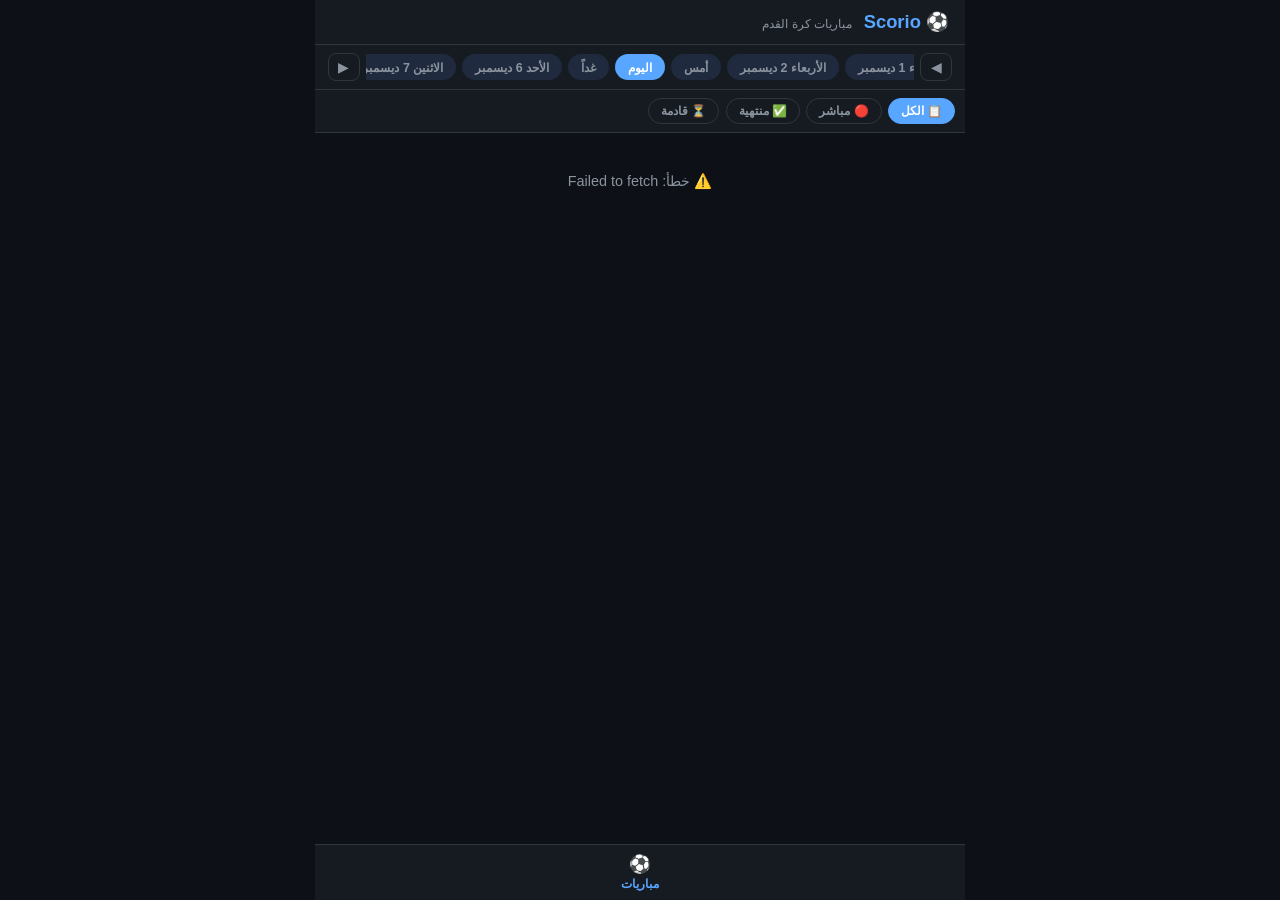
<file: index.html>
<!DOCTYPE html>
<html lang="ar" dir="rtl">
<head>
  <meta charset="UTF-8">
  <meta name="viewport" content="width=device-width, initial-scale=1.0, maximum-scale=1.0">
  <title>Scorio - مباريات اليوم</title>
  <style>
    *{margin:0;padding:0;box-sizing:border-box}
    :root{
      --bg:#0d1117;--bg2:#161b22;--bg3:#1f2a3e;
      --border:#30363d;--text:#e6edf3;--text2:#8b949e;
      --green:#4ade80;--red:#e63946;--blue:#58a6ff;--yellow:#f59e0b;
    }
    body{font-family:'Segoe UI','Cairo',sans-serif;background:var(--bg);color:var(--text);max-width:650px;margin:0 auto;padding-bottom:70px}

    .app-header{
      background:var(--bg2);padding:.7rem 1rem;border-bottom:1px solid var(--border);
      display:flex;align-items:center;justify-content:space-between;
      position:sticky;top:0;z-index:200
    }
    .app-logo{font-size:1.15rem;font-weight:900;color:var(--blue)}
    .app-logo span{color:var(--text2);font-weight:400;font-size:.75rem;margin-right:.4rem}

    .date-bar{
      background:var(--bg2);border-bottom:1px solid var(--border);
      padding:.5rem .8rem;display:flex;align-items:center;gap:.4rem;
      overflow-x:auto;scrollbar-width:none;position:sticky;top:45px;z-index:190
    }
    .date-bar::-webkit-scrollbar{display:none}
    .date-pill{
      flex-shrink:0;padding:.35rem .8rem;border-radius:20px;border:none;
      background:var(--bg3);color:var(--text2);font-size:.78rem;font-weight:700;
      cursor:pointer;transition:all .2s;font-family:inherit;white-space:nowrap
    }
    .date-pill.active{background:var(--blue);color:#fff}
    .date-nav{
      flex-shrink:0;background:none;border:1px solid var(--border);color:var(--text2);
      border-radius:8px;padding:.3rem .6rem;cursor:pointer;font-size:.9rem;font-family:inherit
    }
    .date-nav:active{background:var(--bg3)}

    .content{padding:.5rem .6rem}

    .league-block{margin-bottom:.6rem;border-radius:10px;overflow:hidden;border:1px solid var(--border)}
    .league-head{
      background:var(--bg3);padding:.45rem .75rem;
      display:flex;align-items:center;gap:.45rem;cursor:pointer;
      user-select:none
    }
    .league-flag{font-size:1rem;flex-shrink:0}
    .league-name-text{font-size:.78rem;font-weight:700;flex:1}
    .league-count{background:var(--border);color:var(--text2);font-size:.65rem;padding:.12rem .45rem;border-radius:10px;font-weight:700}
    .league-toggle{color:var(--text2);font-size:.7rem;transition:transform .2s}
    .league-body{background:var(--bg2)}
    .league-body.collapsed{display:none}

    .match-card{
      padding:.6rem .75rem;border-bottom:1px solid var(--border);
      cursor:pointer;transition:background .15s;display:block;text-decoration:none;color:inherit
    }
    .match-card:last-child{border-bottom:none}
    .match-card:active{background:var(--bg3)}
    .match-row{display:flex;align-items:center;gap:.4rem}
    .team-col{flex:1;display:flex;align-items:center;gap:.45rem}
    .team-col.away{flex-direction:row-reverse}
    .team-logo{width:26px;height:26px;object-fit:contain;flex-shrink:0}
    .team-logo-placeholder{width:26px;height:26px;flex-shrink:0;display:flex;align-items:center;justify-content:center;font-size:1rem}
    .team-name{font-size:.82rem;font-weight:700;line-height:1.2}
    .team-col.away .team-name{text-align:left}
    .score-col{min-width:72px;text-align:center;flex-shrink:0}
    .score-val{font-size:1.1rem;font-weight:900;letter-spacing:1px}
    .score-val.live{color:var(--red)}
    .score-val.pre{color:var(--text2);font-size:.82rem}
    .status-row{display:flex;align-items:center;justify-content:center;margin-top:.2rem;gap:.3rem}
    .live-dot{width:6px;height:6px;background:var(--red);border-radius:50%;animation:blink 1s ease infinite}
    @keyframes blink{0%,100%{opacity:1}50%{opacity:.3}}
    .status-text{font-size:.65rem;color:var(--text2)}
    .status-text.live-txt{color:var(--red);font-weight:700}
    .match-stage{font-size:.62rem;color:var(--text2);text-align:center;margin-top:.1rem}

    .filter-bar{
      display:flex;gap:.4rem;padding:.5rem .6rem;overflow-x:auto;scrollbar-width:none;
      border-bottom:1px solid var(--border);background:var(--bg2)
    }
    .filter-bar::-webkit-scrollbar{display:none}
    .filter-btn{
      flex-shrink:0;padding:.3rem .75rem;border-radius:16px;border:1px solid var(--border);
      background:none;color:var(--text2);font-size:.75rem;font-weight:700;cursor:pointer;
      white-space:nowrap;transition:all .15s;font-family:inherit
    }
    .filter-btn.active{background:var(--blue);border-color:var(--blue);color:#fff}

    .loading{text-align:center;padding:3rem;color:var(--text2)}
    .spinner{width:36px;height:36px;border:3px solid var(--border);border-top-color:var(--blue);border-radius:50%;animation:spin .8s linear infinite;margin:0 auto 1rem}
    @keyframes spin{to{transform:rotate(360deg)}}
    .empty{text-align:center;padding:2rem;color:var(--text2);font-size:.9rem}

    .bottom-nav{
      position:fixed;bottom:0;left:50%;transform:translateX(-50%);
      max-width:650px;width:100%;background:var(--bg2);
      border-top:1px solid var(--border);display:flex;z-index:300
    }
    .nav-item{
      flex:1;text-align:center;padding:.55rem .3rem;background:none;border:none;
      color:var(--text2);font-weight:700;cursor:pointer;font-size:.78rem;
      font-family:inherit;transition:color .2s
    }
    .nav-item.active{color:var(--blue)}
    .nav-icon{font-size:1.1rem;display:block;margin-bottom:.1rem}
  </style>
</head>
<body>

<div class="app-header">
  <div class="app-logo">⚽ Scorio <span>مباريات كرة القدم</span></div>
</div>

<div class="date-bar" id="dateBar">
  <button class="date-nav" id="prevDay">◀</button>
  <div id="datePills" style="display:flex;gap:.4rem;overflow-x:auto;scrollbar-width:none"></div>
  <button class="date-nav" id="nextDay">▶</button>
</div>

<div class="filter-bar" id="filterBar">
  <button class="filter-btn active" data-filter="all">📋 الكل</button>
  <button class="filter-btn" data-filter="in">🔴 مباشر</button>
  <button class="filter-btn" data-filter="post">✅ منتهية</button>
  <button class="filter-btn" data-filter="pre">⏳ قادمة</button>
</div>

<div class="content" id="content">
  <div class="loading"><div class="spinner"></div>جارٍ التحميل...</div>
</div>

<div class="bottom-nav" style="justify-content:center">
  <button class="nav-item active" id="navMatches" style="max-width:120px">
    <span class="nav-icon">⚽</span>مباريات
  </button>
</div>

<script>
const WORKER = 'https://football-worker.mahdijadir38.workers.dev';

// ─── جدول تحويل معرفات ESPN إلى أسماء الدوريات ────────────────────────────
const LEAGUE_NAMES = {
  "eng.1": { name: "الدوري الإنجليزي الممتاز", flag: "🏴󠁧󠁢󠁥󠁮󠁧󠁿" },
  "eng.2": { name: "شامبيونشيب", flag: "🏴󠁧󠁢󠁥󠁮󠁧󠁿" },
  "eng.3": { name: "الدرجة الأولى الإنجليزي", flag: "🏴󠁧󠁢󠁥󠁮󠁧󠁿" },
  "eng.4": { name: "الدرجة الثانية الإنجليزي", flag: "🏴󠁧󠁢󠁥󠁮󠁧󠁿" },
  "esp.1": { name: "الليغا الإسبانية", flag: "🇪🇸" },
  "esp.2": { name: "الدرجة الثانية الإسبانية", flag: "🇪🇸" },
  "ger.1": { name: "الدوري الألماني", flag: "🇩🇪" },
  "ger.2": { name: "الدرجة الثانية الألماني", flag: "🇩🇪" },
  "ita.1": { name: "الدوري الإيطالي", flag: "🇮🇹" },
  "ita.2": { name: "الدرجة الثانية الإيطالي", flag: "🇮🇹" },
  "fra.1": { name: "الدوري الفرنسي", flag: "🇫🇷" },
  "fra.2": { name: "الدرجة الثانية الفرنسي", flag: "🇫🇷" },
  "por.1": { name: "الدوري البرتغالي", flag: "🇵🇹" },
  "ned.1": { name: "الدوري الهولندي", flag: "🇳🇱" },
  "sco.1": { name: "الدوري الاسكتلندي", flag: "🏴󠁧󠁢󠁳󠁣󠁴󠁿" },
  "bel.1": { name: "الدوري البلجيكي", flag: "🇧🇪" },
  "tur.1": { name: "الدوري التركي", flag: "🇹🇷" },
  "sui.1": { name: "الدوري السويسري", flag: "🇨🇭" },
  "sau.1": { name: "الدوري السعودي للمحترفين", flag: "🇸🇦" },
  "egy.1": { name: "الدوري المصري الممتاز", flag: "🇪🇬" },
  "mar.1": { name: "الدوري المغربي", flag: "🇲🇦" },
  "uae.1": { name: "دوري ADNOC الإماراتي", flag: "🇦🇪" },
  "qat.1": { name: "دوري نجوم قطر", flag: "🇶🇦" },
  "irq.1": { name: "الدوري العراقي", flag: "🇮🇶" },
  "jor.1": { name: "الدوري الأردني", flag: "🇯🇴" },
  "alg.1": { name: "الدوري الجزائري", flag: "🇩🇿" },
  "tun.1": { name: "الدوري التونسي", flag: "🇹🇳" },
  "bra.1": { name: "الدوري البرازيلي الممتاز", flag: "🇧🇷" },
  "arg.1": { name: "الدوري الأرجنتيني", flag: "🇦🇷" },
  "mex.1": { name: "الدوري المكسيكي", flag: "🇲🇽" },
  "usa.1": { name: "MLS", flag: "🇺🇸" },
  "jpn.1": { name: "الدوري الياباني", flag: "🇯🇵" },
  "kor.1": { name: "الدوري الكوري", flag: "🇰🇷" },
  "chn.1": { name: "الدوري الصيني", flag: "🇨🇳" },
  "uefa.champions": { name: "دوري أبطال أوروبا", flag: "🏆" },
  "uefa.europa": { name: "الدوري الأوروبي", flag: "🏆" },
  "uefa.conference": { name: "دوري المؤتمر الأوروبي", flag: "🏆" },
  "fifa.world": { name: "كأس العالم", flag: "🌍" },
  "uefa.euro": { name: "بطولة أوروبا", flag: "🏆" },
  "caf.nations": { name: "كأس أمم أفريقيا", flag: "🏆" },
  "afc.asian.cup": { name: "كأس آسيا", flag: "🏆" },
  "conmebol.copa": { name: "كوبا أمريكا", flag: "🏆" },
  "conmebol.libertadores": { name: "كوبا ليبرتادوريس", flag: "🏆" },
  "afc.champions": { name: "دوري أبطال آسيا", flag: "🏆" },
  "caf.champions": { name: "دوري أبطال أفريقيا", flag: "🏆" },
};

function getLeagueDisplay(leagueCode) {
  if (!leagueCode) return { name: "مباريات", flag: "⚽" };
  const lower = leagueCode.toString().toLowerCase();
  if (LEAGUE_NAMES[lower]) return LEAGUE_NAMES[lower];
  if (lower.includes('premier') || lower.includes('england')) return { name: "الدوري الإنجليزي الممتاز", flag: "🏴󠁧󠁢󠁥󠁮󠁧󠁿" };
  if (lower.includes('championship')) return { name: "شامبيونشيب", flag: "🏴󠁧󠁢󠁥󠁮󠁧󠁿" };
  if (lower.includes('la liga') || lower.includes('laliga')) return { name: "الليغا الإسبانية", flag: "🇪🇸" };
  if (lower.includes('bundesliga')) return { name: "الدوري الألماني", flag: "🇩🇪" };
  if (lower.includes('serie a')) return { name: "الدوري الإيطالي", flag: "🇮🇹" };
  if (lower.includes('ligue 1')) return { name: "الدوري الفرنسي", flag: "🇫🇷" };
  if (lower.includes('saudi') || lower.includes('ksa')) return { name: "الدوري السعودي للمحترفين", flag: "🇸🇦" };
  if (lower.includes('egypt')) return { name: "الدوري المصري الممتاز", flag: "🇪🇬" };
  if (lower.includes('morocco')) return { name: "الدوري المغربي", flag: "🇲🇦" };
  if (lower.includes('world cup') || lower.includes('fifa')) return { name: "كأس العالم", flag: "🌍" };
  if (lower.includes('champions league')) return { name: "دوري أبطال أوروبا", flag: "🏆" };
  if (lower.includes('europa')) return { name: "الدوري الأوروبي", flag: "🏆" };
  return { name: leagueCode, flag: "⚽" };
}

/* ═══ STATE ════════════════════════════════════════════════════════════ */
let allMatches   = [];
let currentDate  = new Date();
let currentFilter = 'all';

/* ═══ DATE HELPERS ═════════════════════════════════════════════════════ */
function fmtApi(d) {
  return `${d.getFullYear()}${String(d.getMonth()+1).padStart(2,'0')}${String(d.getDate()).padStart(2,'0')}`;
}
function addDays(d, n) {
  const r = new Date(d); r.setDate(r.getDate()+n); return r;
}
function isSameDay(a, b) {
  return a.getFullYear()===b.getFullYear() && a.getMonth()===b.getMonth() && a.getDate()===b.getDate();
}
function dateLabel(d) {
  const today = new Date(), tom = addDays(today,1), yes = addDays(today,-1);
  if (isSameDay(d,today)) return 'اليوم';
  if (isSameDay(d,tom))   return 'غداً';
  if (isSameDay(d,yes))   return 'أمس';
  const days  = ['الأحد','الاثنين','الثلاثاء','الأربعاء','الخميس','الجمعة','السبت'];
  const months= ['يناير','فبراير','مارس','أبريل','مايو','يونيو','يوليو','أغسطس','سبتمبر','أكتوبر','نوفمبر','ديسمبر'];
  return `${days[d.getDay()]} ${d.getDate()} ${months[d.getMonth()]}`;
}

function buildDatePills() {
  const pills = document.getElementById('datePills');
  pills.innerHTML = '';
  const today = new Date();
  for (let i = -3; i <= 3; i++) {
    const d   = addDays(today, i);
    const btn = document.createElement('button');
    btn.className = 'date-pill' + (isSameDay(d,currentDate)?' active':'');
    btn.textContent = dateLabel(d);
    btn.onclick = () => { currentDate = d; buildDatePills(); loadMatches(); };
    pills.appendChild(btn);
  }
  const active = pills.querySelector('.active');
  if (active) active.scrollIntoView({inline:'center',behavior:'smooth'});
}

async function loadMatches() {
  document.getElementById('content').innerHTML = '<div class="loading"><div class="spinner"></div>جارٍ التحميل...</div>';
  try {
    const res  = await fetch(`${WORKER}/api/matches?date=${fmtApi(currentDate)}`);
    const data = await res.json();
    allMatches = data.matches || [];
    renderMatches();
  } catch(e) {
    document.getElementById('content').innerHTML = `<div class="empty">⚠️ خطأ: ${e.message}</div>`;
  }
}

function renderMatches() {
  const filtered = currentFilter === 'all'
    ? allMatches
    : allMatches.filter(m => m.status === currentFilter);

  if (!filtered.length) {
    document.getElementById('content').innerHTML = '<div class="empty">⚽ لا توجد مباريات</div>';
    return;
  }

  const groups = {};
  filtered.forEach(m => {
    let key = m.leagueName || m.leagueNameOnly || '';
    let flag = m.leagueFlag || '⚽';
    
    if (!key || key === '') {
      const leagueId = m.league || m.leagueId || '';
      const display = getLeagueDisplay(leagueId);
      key = display.name;
      flag = display.flag;
    }
    
    const parts = key.split(' - ');
    const mainName = parts[0] || key;
    
    if (!groups[mainName]) {
      groups[mainName] = { flag: flag, matches: [], fullKey: key };
    }
    groups[mainName].matches.push(m);
  });

  let html = '';
  for (const [lgName, grp] of Object.entries(groups)) {
    const blockId = 'lg_' + lgName.replace(/[^a-zA-Z0-9]/g,'_');
    const displayName = grp.fullKey || lgName;
    html += `
      <div class="league-block">
        <div class="league-head" onclick="toggleLeague('${blockId}')">
          <span class="league-flag">${grp.flag}</span>
          <span class="league-name-text">${displayName}</span>
          <span class="league-count">${grp.matches.length}</span>
          <span class="league-toggle" id="tog_${blockId}">▲</span>
        </div>
        <div class="league-body" id="${blockId}">
          ${grp.matches.map(matchCard).join('')}
        </div>
      </div>`;
  }
  document.getElementById('content').innerHTML = html;
}

/* ═══ MATCH CARD HTML ═══════════════════════════════════════════════════ */
function matchCard(m) {
  const isLive = m.status === 'in';
  const isPre  = m.status === 'pre';
  const isHT   = m.isHalfTime;

  let timeStr = '';
  if (isPre && m.date) {
    try {
      timeStr = new Date(m.date).toLocaleTimeString('ar-SA',{hour:'2-digit',minute:'2-digit'});
    } catch(_){}
  }

  const scoreHtml = isPre
    ? `<div class="score-val pre">${timeStr||'--:--'}</div>`
    : `<div class="score-val${isLive?' live':''}"> ${m.homeScore??0} - ${m.awayScore??0}</div>`;

  const statusHtml = isHT
    ? `<div class="status-row"><span class="status-text" style="color:#f59e0b;font-weight:800">⏸️ استراحة</span></div>`
    : isLive
      ? `<div class="status-row"><div class="live-dot"></div><span class="status-text live-txt">${m.minute||'LIVE'}</span></div>`
      : isPre
        ? `<div class="status-row"><span class="status-text">لم تبدأ</span></div>`
        : `<div class="status-row"><span class="status-text">✅ انتهت</span></div>`;

  const stageHtml = m.leagueStage
    ? `<div class="match-stage">${m.leagueStage}</div>` : '';

  const homeLogo = m.homeLogo
    ? `<img class="team-logo" src="${m.homeLogo}" onerror="this.outerHTML='<span class=team-logo-placeholder>🏠</span>'">`
    : `<span class="team-logo-placeholder">🏠</span>`;

  const awayLogo = m.awayLogo
    ? `<img class="team-logo" src="${m.awayLogo}" onerror="this.outerHTML='<span class=team-logo-placeholder>✈️</span>'">`
    : `<span class="team-logo-placeholder">✈️</span>`;

  // استخدام leagueId بدلاً من league للرابط
  const leagueParam = m.leagueId || m.league || '';

  return `
    <a class="match-card" href="match.html?id=${m.id}&league=${encodeURIComponent(leagueParam)}">
      <div class="match-row">
        <div class="team-col home">
          ${homeLogo}
          <span class="team-name">${m.homeTeam}</span>
        </div>
        <div class="score-col">
          ${scoreHtml}
          ${statusHtml}
          ${stageHtml}
        </div>
        <div class="team-col away">
          ${awayLogo}
          <span class="team-name">${m.awayTeam}</span>
        </div>
      </div>
    </a>`;
}

function toggleLeague(blockId) {
  const body = document.getElementById(blockId);
  const tog  = document.getElementById('tog_'+blockId);
  if (!body) return;
  const collapsed = body.classList.toggle('collapsed');
  if (tog) tog.textContent = collapsed ? '▼' : '▲';
}

document.getElementById('filterBar').addEventListener('click', e => {
  const btn = e.target.closest('.filter-btn');
  if (!btn) return;
  document.querySelectorAll('.filter-btn').forEach(b=>b.classList.remove('active'));
  btn.classList.add('active');
  currentFilter = btn.dataset.filter;
  renderMatches();
});

document.getElementById('prevDay').onclick = () => {
  currentDate = addDays(currentDate, -1);
  buildDatePills();
  loadMatches();
};
document.getElementById('nextDay').onclick = () => {
  currentDate = addDays(currentDate, 1);
  buildDatePills();
  loadMatches();
};

setInterval(() => {
  const hasLive = allMatches.some(m => m.status === 'in');
  if (hasLive) loadMatches();
}, 60000);

buildDatePills();
loadMatches();
</script>
</body>
</html>
</file>
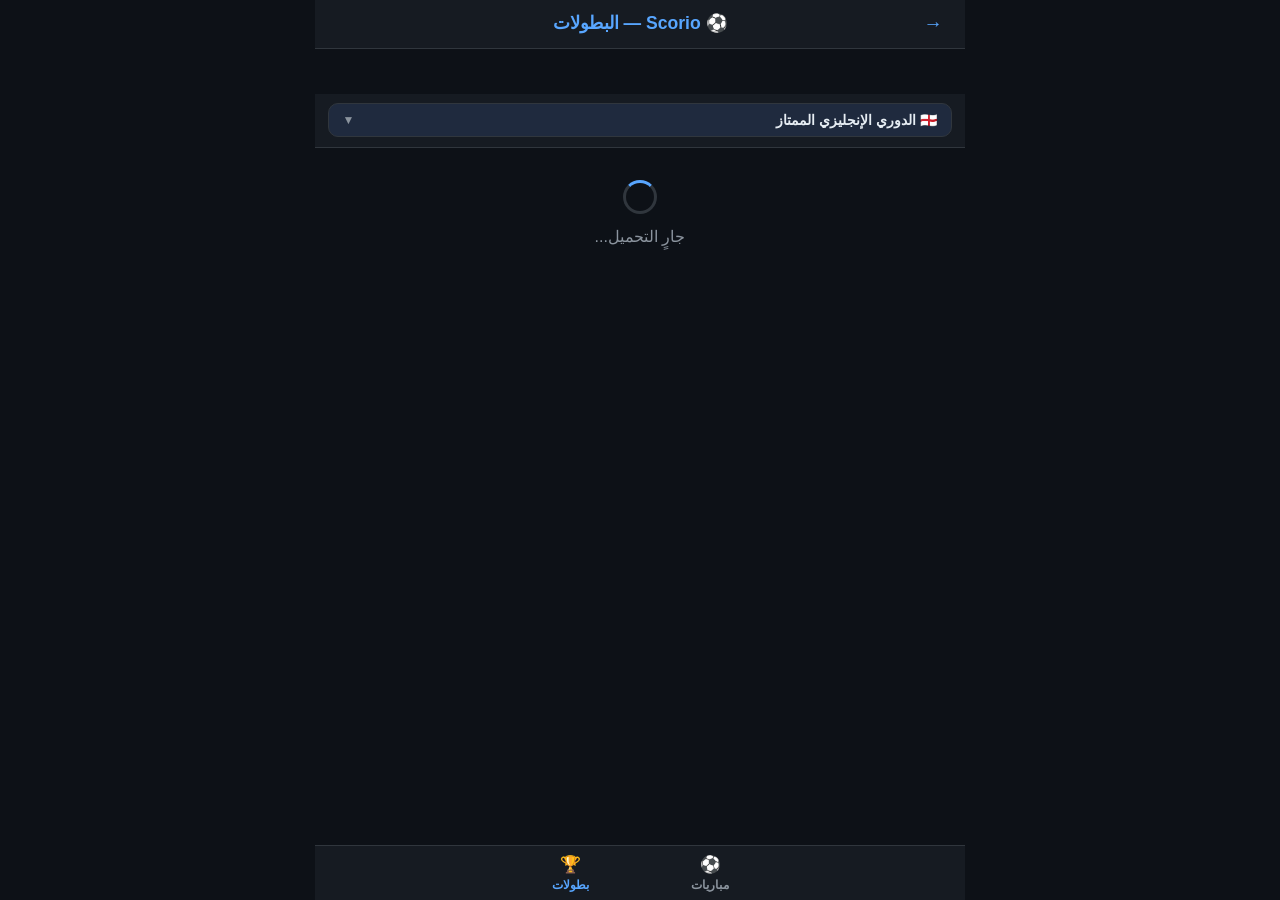
<file: league.html>
<!DOCTYPE html>
<html lang="ar" dir="rtl">
<head>
  <meta charset="UTF-8">
  <meta name="viewport" content="width=device-width, initial-scale=1.0, maximum-scale=1.0">
  <title>البطولات - Scorio</title>
  <style>
    *{margin:0;padding:0;box-sizing:border-box}
    :root{
      --bg:#0d1117;--bg2:#161b22;--bg3:#1f2a3e;
      --border:#30363d;--text:#e6edf3;--text2:#8b949e;
      --green:#4ade80;--red:#e63946;--blue:#58a6ff;--yellow:#f59e0b;
    }
    body{font-family:'Segoe UI','Cairo',sans-serif;background:var(--bg);color:var(--text);max-width:650px;margin:0 auto;padding-bottom:70px}

    /* ── Header ── */
    .app-header{background:var(--bg2);padding:.7rem 1rem;border-bottom:1px solid var(--border);display:flex;align-items:center;justify-content:space-between;position:sticky;top:0;z-index:200}
    .app-logo{font-size:1.1rem;font-weight:900;color:var(--blue)}
    .header-back{background:none;border:none;color:var(--blue);font-size:1.2rem;cursor:pointer;padding:.1rem .4rem}

    /* ── League Selector ── */
    .league-selector{padding:.6rem .8rem;background:var(--bg2);border-bottom:1px solid var(--border);position:sticky;top:45px;z-index:190;position:relative}
    .league-select-btn{width:100%;display:flex;align-items:center;justify-content:space-between;background:var(--bg3);border:1px solid var(--border);border-radius:10px;padding:.5rem .85rem;cursor:pointer;color:var(--text);font-family:inherit;font-size:.88rem;font-weight:700}
    .league-select-btn .arrow{color:var(--text2);font-size:.75rem;transition:transform .2s}
    .league-select-btn.open .arrow{transform:rotate(180deg)}

    .league-dropdown{display:none;position:absolute;right:.8rem;left:.8rem;top:calc(100% + .2rem);background:var(--bg2);border:1px solid var(--border);border-radius:10px;z-index:400;overflow:hidden;box-shadow:0 8px 32px rgba(0,0,0,.6);max-height:60vh;overflow-y:auto}
    .league-dropdown.open{display:block}
    .lg-group-title{padding:.4rem .85rem;font-size:.66rem;font-weight:900;color:var(--text2);background:var(--bg3);letter-spacing:.5px;border-bottom:1px solid var(--border)}
    .lg-option{display:flex;align-items:center;gap:.65rem;padding:.52rem .85rem;cursor:pointer;border-bottom:1px solid var(--border);transition:background .15s}
    .lg-option:last-child{border-bottom:none}
    .lg-option:active,.lg-option.selected{background:var(--bg3)}
    .lg-option .lg-flag{font-size:1.05rem;flex-shrink:0}
    .lg-option .lg-name{font-size:.83rem;font-weight:700}

    /* ── Tabs ── */
    .tabs{display:flex;background:var(--bg2);border-bottom:1px solid var(--border);position:sticky;top:108px;z-index:180}
    .tab{flex:1;padding:.6rem .3rem;text-align:center;background:none;border:none;color:var(--text2);font-weight:700;font-size:.8rem;cursor:pointer;border-bottom:2.5px solid transparent;font-family:inherit;transition:color .2s;white-space:nowrap}
    .tab.active{color:var(--blue);border-bottom-color:var(--blue)}
    .tab-panel{display:none}
    .tab-panel.active{display:block}

    /* ── Standings ── */
    .standings-header{display:grid;grid-template-columns:30px 1fr 32px 32px 32px 32px 44px;padding:.42rem .6rem;background:var(--bg3);font-size:.67rem;font-weight:700;color:var(--text2);border-bottom:1px solid var(--border)}
    .standings-row{display:grid;grid-template-columns:30px 1fr 32px 32px 32px 32px 44px;padding:.52rem .6rem;border-bottom:1px solid var(--border);align-items:center;transition:background .15s}
    .standings-row:last-child{border-bottom:none}
    .standings-row.promo{border-right:3px solid #81D6AC;background:rgba(129,214,172,0.05)}
    .standings-row.ucl{border-right:3px solid #6CABDD;background:rgba(108,171,221,0.05)}
    .standings-row.uel{border-right:3px solid #FF9933;background:rgba(255,153,51,0.05)}
    .standings-row.rel{border-right:3px solid #FF7F84;background:rgba(255,127,132,0.05)}
    .standings-row.playoff{border-right:3px solid #B2BFD0;background:rgba(178,191,208,0.05)}
    .st-rank{font-size:.76rem;font-weight:900;color:var(--text2);text-align:center}
    .st-team{display:flex;align-items:center;gap:.42rem;overflow:hidden}
    .st-logo{width:20px;height:20px;object-fit:contain;flex-shrink:0}
    .st-name{font-size:.8rem;font-weight:700;overflow:hidden;text-overflow:ellipsis;white-space:nowrap}
    .st-num{font-size:.78rem;font-weight:700;text-align:center}
    .st-pts{font-size:.86rem;font-weight:900;text-align:center}
    .group-title{padding:.42rem .85rem;background:var(--bg3);font-size:.72rem;font-weight:900;color:var(--text2);border-bottom:1px solid var(--border)}
    .legend{display:flex;flex-wrap:wrap;gap:.4rem .9rem;padding:.5rem .8rem;background:var(--bg2);border-bottom:1px solid var(--border)}
    .leg-item{display:flex;align-items:center;gap:.32rem;font-size:.64rem;color:var(--text2)}
    .leg-dot{width:9px;height:9px;border-radius:2px;flex-shrink:0}

    /* ── Scorers ── */
    .scorer-row{display:flex;align-items:center;gap:.65rem;padding:.58rem .85rem;border-bottom:1px solid var(--border)}
    .scorer-row:last-child{border-bottom:none}
    .sc-rank{min-width:24px;font-size:.8rem;font-weight:900;color:var(--text2);text-align:center}
    .sc-photo{width:34px;height:34px;border-radius:50%;object-fit:cover;background:var(--bg3);flex-shrink:0;overflow:hidden;display:flex;align-items:center;justify-content:center;font-size:1rem}
    .sc-info{flex:1;overflow:hidden}
    .sc-name{font-size:.86rem;font-weight:800;overflow:hidden;text-overflow:ellipsis;white-space:nowrap}
    .sc-team{font-size:.68rem;color:var(--text2);margin-top:.1rem;display:flex;align-items:center;gap:.32rem}
    .sc-tlogo{width:13px;height:13px;object-fit:contain}
    .sc-goals{background:var(--blue);color:#fff;border-radius:8px;padding:.18rem .55rem;font-size:.8rem;font-weight:900;min-width:32px;text-align:center;flex-shrink:0}

    /* ── Matches tab ── */
    .date-bar-sm{display:flex;align-items:center;gap:.35rem;padding:.45rem .6rem;background:var(--bg2);border-bottom:1px solid var(--border);overflow-x:auto;scrollbar-width:none}
    .date-bar-sm::-webkit-scrollbar{display:none}
    .date-pill-sm{flex-shrink:0;padding:.28rem .7rem;border-radius:16px;border:none;background:var(--bg3);color:var(--text2);font-size:.75rem;font-weight:700;cursor:pointer;font-family:inherit;white-space:nowrap}
    .date-pill-sm.active{background:var(--blue);color:#fff}
    .date-nav-sm{flex-shrink:0;background:none;border:1px solid var(--border);color:var(--text2);border-radius:6px;padding:.24rem .5rem;cursor:pointer;font-size:.85rem}

    /* match card in league page */
    .lg-match-card{display:flex;align-items:center;padding:.6rem .85rem;border-bottom:1px solid var(--border);cursor:pointer;text-decoration:none;color:inherit;transition:background .15s}
    .lg-match-card:last-child{border-bottom:none}
    .lg-match-card:active{background:var(--bg3)}
    .lgm-team{flex:1;display:flex;align-items:center;gap:.4rem}
    .lgm-team.away{flex-direction:row-reverse}
    .lgm-logo{width:24px;height:24px;object-fit:contain}
    .lgm-name{font-size:.8rem;font-weight:700;overflow:hidden;text-overflow:ellipsis;white-space:nowrap;max-width:90px}
    .lgm-score{min-width:70px;text-align:center;flex-shrink:0}
    .lgm-score-val{font-size:1rem;font-weight:900;letter-spacing:1px}
    .lgm-score-val.live{color:var(--red)}
    .lgm-score-val.pre{color:var(--text2);font-size:.8rem}
    .lgm-status{font-size:.62rem;color:var(--text2);margin-top:.15rem}
    .lgm-live{color:var(--red);font-weight:800}
    .lgm-ht{color:var(--yellow);font-weight:800}

    /* ── Loading / Error ── */
    .loading{text-align:center;padding:2.5rem;color:var(--text2)}
    .spinner{width:34px;height:34px;border:3px solid var(--border);border-top-color:var(--blue);border-radius:50%;animation:spin .8s linear infinite;margin:0 auto .8rem}
    @keyframes spin{to{transform:rotate(360deg)}}
    .empty{text-align:center;padding:1.8rem;color:var(--text2);font-size:.86rem}

    /* ── Bottom Nav ── */
    .bottom-nav{position:fixed;bottom:0;left:50%;transform:translateX(-50%);max-width:650px;width:100%;background:var(--bg2);border-top:1px solid var(--border);display:flex;justify-content:center;z-index:300}
    .nav-item{flex:1;max-width:140px;text-align:center;padding:.52rem .3rem;background:none;border:none;color:var(--text2);font-weight:700;cursor:pointer;font-size:.78rem;font-family:inherit}
    .nav-item.active{color:var(--blue)}
    .nav-icon{font-size:1.05rem;display:block;margin-bottom:.1rem}
  </style>
</head>
<body>

<!-- HEADER -->
<div class="app-header">
  <button class="header-back" onclick="history.back()">→</button>
  <div class="app-logo" id="leagueTitle">⚽ Scorio — البطولات</div>
  <div style="width:32px"></div>
</div>

<!-- LEAGUE SELECTOR -->
<div class="league-selector" id="leagueSelector">
  <button class="league-select-btn" id="selectBtn" onclick="toggleDropdown()">
    <span><span id="selectedFlag">🏴󠁧󠁢󠁥󠁮󠁧󠁿</span> <span id="selectedName">الدوري الإنجليزي الممتاز</span></span>
    <span class="arrow">▼</span>
  </button>
  <div class="league-dropdown" id="leagueDropdown">
    <div class="lg-group-title">أوروبا — الدوريات</div>
    <div class="lg-option" onclick="selectLeague('eng.1','🏴󠁧󠁢󠁥󠁮󠁧󠁿','الدوري الإنجليزي الممتاز',this)"><span class="lg-flag">🏴󠁧󠁢󠁥󠁮󠁧󠁿</span><span class="lg-name">الدوري الإنجليزي الممتاز</span></div>
    <div class="lg-option" onclick="selectLeague('eng.2','🏴󠁧󠁢󠁥󠁮󠁧󠁿','شامبيونشيب',this)"><span class="lg-flag">🏴󠁧󠁢󠁥󠁮󠁧󠁿</span><span class="lg-name">شامبيونشيب</span></div>
    <div class="lg-option" onclick="selectLeague('eng.3','🏴󠁧󠁢󠁥󠁮󠁧󠁿','الدرجة الأولى الإنجليزي',this)"><span class="lg-flag">🏴󠁧󠁢󠁥󠁮󠁧󠁿</span><span class="lg-name">الدرجة الأولى الإنجليزي</span></div>
    <div class="lg-option" onclick="selectLeague('eng.4','🏴󠁧󠁢󠁥󠁮󠁧󠁿','الدرجة الثانية الإنجليزي',this)"><span class="lg-flag">🏴󠁧󠁢󠁥󠁮󠁧󠁿</span><span class="lg-name">الدرجة الثانية الإنجليزي</span></div>
    <div class="lg-option" onclick="selectLeague('esp.1','🇪🇸','الليغا الإسبانية',this)"><span class="lg-flag">🇪🇸</span><span class="lg-name">الليغا الإسبانية</span></div>
    <div class="lg-option" onclick="selectLeague('ger.1','🇩🇪','الدوري الألماني',this)"><span class="lg-flag">🇩🇪</span><span class="lg-name">الدوري الألماني</span></div>
    <div class="lg-option" onclick="selectLeague('ita.1','🇮🇹','الدوري الإيطالي',this)"><span class="lg-flag">🇮🇹</span><span class="lg-name">الدوري الإيطالي</span></div>
    <div class="lg-option" onclick="selectLeague('fra.1','🇫🇷','الدوري الفرنسي',this)"><span class="lg-flag">🇫🇷</span><span class="lg-name">الدوري الفرنسي</span></div>
    <div class="lg-option" onclick="selectLeague('por.1','🇵🇹','الدوري البرتغالي',this)"><span class="lg-flag">🇵🇹</span><span class="lg-name">الدوري البرتغالي</span></div>
    <div class="lg-option" onclick="selectLeague('ned.1','🇳🇱','الدوري الهولندي',this)"><span class="lg-flag">🇳🇱</span><span class="lg-name">الدوري الهولندي</span></div>
    <!-- FIX: إزالة eng.2 المكررة (كانت موجودة مرتين) -->
    <div class="lg-group-title">أوروبا — الكؤوس</div>
    <div class="lg-option" onclick="selectLeague('uefa.champions','🏆','دوري أبطال أوروبا',this)"><span class="lg-flag">🏆</span><span class="lg-name">دوري أبطال أوروبا</span></div>
    <div class="lg-option" onclick="selectLeague('uefa.europa','🏆','الدوري الأوروبي',this)"><span class="lg-flag">🏆</span><span class="lg-name">الدوري الأوروبي</span></div>
    <div class="lg-option" onclick="selectLeague('uefa.conference','🏆','الدوري الأوروبي للكونفرنس',this)"><span class="lg-flag">🏆</span><span class="lg-name">دوري الكونفرنس</span></div>
    <div class="lg-group-title">عربي</div>
    <div class="lg-option" onclick="selectLeague('sau.1','🇸🇦','الدوري السعودي للمحترفين',this)"><span class="lg-flag">🇸🇦</span><span class="lg-name">الدوري السعودي للمحترفين</span></div>
    <div class="lg-option" onclick="selectLeague('egy.1','🇪🇬','الدوري المصري الممتاز',this)"><span class="lg-flag">🇪🇬</span><span class="lg-name">الدوري المصري الممتاز</span></div>
    <div class="lg-option" onclick="selectLeague('uae.1','🇦🇪','دوري ADNOC الإماراتي',this)"><span class="lg-flag">🇦🇪</span><span class="lg-name">دوري ADNOC الإماراتي</span></div><!-- FIX: كان uae.league -->
    <div class="lg-option" onclick="selectLeague('mar.1','🇲🇦','الدوري المغربي',this)"><span class="lg-flag">🇲🇦</span><span class="lg-name">الدوري المغربي</span></div>
    <div class="lg-group-title">أمريكا اللاتينية</div>
    <div class="lg-option" onclick="selectLeague('bra.1','🇧🇷','الدوري البرازيلي الممتاز',this)"><span class="lg-flag">🇧🇷</span><span class="lg-name">الدوري البرازيلي الممتاز</span></div>
    <div class="lg-option" onclick="selectLeague('arg.1','🇦🇷','الدوري الأرجنتيني',this)"><span class="lg-flag">🇦🇷</span><span class="lg-name">الدوري الأرجنتيني</span></div>
    <div class="lg-option" onclick="selectLeague('conmebol.libertadores','🏆','كوبا ليبرتادوريس',this)"><span class="lg-flag">🏆</span><span class="lg-name">كوبا ليبرتادوريس</span></div>
    <div class="lg-group-title">عالمي</div>
    <div class="lg-option" onclick="selectLeague('fifa.world','🌍','كأس العالم',this)"><span class="lg-flag">🌍</span><span class="lg-name">كأس العالم</span></div>
    <div class="lg-option" onclick="selectLeague('fifa.cwc','🏆','كأس العالم للأندية',this)"><span class="lg-flag">🏆</span><span class="lg-name">كأس العالم للأندية</span></div>
    <div class="lg-group-title">آسيا و إفريقيا (المزيد)</div>
    <div class="lg-option" onclick="selectLeague('qat.1','🇶🇦','دوري نجوم قطر',this)"><span class="lg-flag">🇶🇦</span><span class="lg-name">دوري نجوم قطر</span></div>
    <div class="lg-option" onclick="selectLeague('irq.1','🇮🇶','الدوري العراقي',this)"><span class="lg-flag">🇮🇶</span><span class="lg-name">الدوري العراقي</span></div>
    <div class="lg-option" onclick="selectLeague('jor.1','🇯🇴','الدوري الأردني',this)"><span class="lg-flag">🇯🇴</span><span class="lg-name">الدوري الأردني</span></div>
    <div class="lg-option" onclick="selectLeague('jpn.1','🇯🇵','الدوري الياباني',this)"><span class="lg-flag">🇯🇵</span><span class="lg-name">الدوري الياباني</span></div>
    <div class="lg-option" onclick="selectLeague('kor.1','🇰🇷','الدوري الكوري',this)"><span class="lg-flag">🇰🇷</span><span class="lg-name">الدوري الكوري</span></div>
    <div class="lg-option" onclick="selectLeague('alg.1','🇩🇿','الدوري الجزائري',this)"><span class="lg-flag">🇩🇿</span><span class="lg-name">الدوري الجزائري</span></div>
    <div class="lg-option" onclick="selectLeague('tun.1','🇹🇳','الدوري التونسي',this)"><span class="lg-flag">🇹🇳</span><span class="lg-name">الدوري التونسي</span></div>
    <div class="lg-option" onclick="selectLeague('afc.champions','🏆','دوري أبطال آسيا للنخبة',this)"><span class="lg-flag">🏆</span><span class="lg-name">دوري أبطال آسيا للنخبة</span></div>
    <div class="lg-option" onclick="selectLeague('caf.champions','🏆','دوري أبطال أفريقيا',this)"><span class="lg-flag">🏆</span><span class="lg-name">دوري أبطال أفريقيا</span></div>
  </div>
</div>

<!-- TABS -->
<div class="tabs">
  <button class="tab active" id="tabStandings" onclick="switchTab('standings',this)">🏆 الترتيب</button>
  <button class="tab" id="tabScorers"   onclick="switchTab('scorers',this)">⚽ الهدافون</button>
  <button class="tab" id="tabMatches"   onclick="switchTab('matches',this)">📋 المباريات</button>
</div>

<!-- STANDINGS -->
<div class="tab-panel active" id="panel-standings">
  <div id="load-standings" class="loading"><div class="spinner"></div>جارٍ التحميل...</div>
  <div id="standings-content" style="display:none"></div>
</div>

<!-- SCORERS -->
<div class="tab-panel" id="panel-scorers">
  <div id="load-scorers" class="loading"><div class="spinner"></div>جارٍ التحميل...</div>
  <div id="scorers-content" style="display:none"></div>
</div>

<!-- MATCHES -->
<div class="tab-panel" id="panel-matches">
  <div class="date-bar-sm" id="lgDateBar">
    <button class="date-nav-sm" onclick="shiftDate(-1)">◀</button>
    <div id="lgDatePills" style="display:flex;gap:.35rem;overflow-x:auto;scrollbar-width:none"></div>
    <button class="date-nav-sm" onclick="shiftDate(1)">▶</button>
  </div>
  <div id="load-matches" class="loading" style="display:none"><div class="spinner"></div>جارٍ التحميل...</div>
  <div id="matches-content"></div>
</div>

<!-- BOTTOM NAV -->
<div class="bottom-nav">
  <button class="nav-item" onclick="location.href='index.html'">
    <span class="nav-icon">⚽</span>مباريات
  </button>
  <button class="nav-item active">
    <span class="nav-icon">🏆</span>بطولات
  </button>
</div>

<script>
const WORKER = 'https://football-worker.mahdijadir38.workers.dev';

// FIX: جدول التحويل كثابت عام — "181" → "sau.1" بدلاً من "ksa.1"
const numericMap = {
  "2":"uefa.champions","3":"uefa.europa","9":"fra.1","10":"ger.1","11":"ger.2",
  "12":"ger.dfb_pokal","13":"ita.1","14":"ita.2","15":"esp.1","16":"esp.2",
  "17":"esp.copa_del_rey","18":"ita.coppa_italia","19":"ned.1","21":"usa.1",
  "23":"eng.1","24":"eng.2","25":"eng.3","26":"eng.4","27":"eng.5",
  "28":"eng.league_cup","29":"eng.fa","33":"aus.1","34":"aut.1","44":"sco.1",
  "45":"nir.1","46":"wal.1","48":"caf.nations","49":"caf.nations_qual",
  "67":"gre.1","71":"tur.1","73":"uefa.euro","74":"uefa.euroq","80":"arg.1",
  "81":"conmebol.sudamericana","82":"conmebol.libertadores","83":"conmebol.copa",
  "84":"afc.asian.cup","85":"fifa.worldq","86":"concacaf.gold","102":"fra.2",
  "105":"por.1","106":"por.2","107":"lva.1","108":"rou.1","109":"ltu.1",
  "110":"est.1","111":"fra.coupe_de_france","112":"rus.1","113":"irl.1",
  "114":"bel.1","115":"isl.1","116":"swe.1","117":"nor.1","118":"fin.1",
  "119":"den.1","120":"cze.1","121":"pol.1","122":"sui.1","123":"srb.1",
  "124":"cro.1","125":"bul.1","126":"hun.1","127":"ukr.1","128":"svn.1",
  "129":"svk.1","131":"mex.1","135":"bra.1","137":"chi.1","141":"col.1",
  "143":"bol.1","147":"ecu.1","150":"par.1","153":"per.1","156":"uru.1",
  "159":"ven.1","163":"jpn.1","166":"ind.1","167":"kor.1","171":"chn.1",
  "178":"tha.1","179":"mas.1","180":"idn.1",
  "181":"sau.1",  // FIX: كان ksa.1
  "182":"vie.1","186":"uae.1","190":"qat.1","194":"bhr.1","198":"omn.1",
  "202":"syr.1","206":"jor.1","210":"irq.1","214":"lbn.1","218":"kwt.1",
  "221":"can.1","222":"crc.1","223":"pan.1","224":"jam.1","225":"hon.1",
  "226":"slv.1","231":"mar.1","232":"tun.1","233":"alg.1","234":"egy.1",
  "235":"rsa.1","236":"nga.1","237":"ken.1","238":"gha.1","239":"tza.1",
  "240":"uga.1","606":"fifa.world","1975":"caf.champions","1976":"caf.confed",
  "2199":"afc.champions","2200":"afc.cup","2201":"concacaf.champions",
  "2202":"concacaf.league","2305":"uefa.nations","2310":"uefa.conference",
  "3904":"arg.2","3930":"irl.1","4003":"arg.3","4007":"bra.2","8312":"chi.cup","8376":"chn.1","11088":"bra.3","23286":"can.1","2329":"concacaf.nations","2350":"afc.champions.elite","2000":"conmebol.copa"
};

// --- قراءة وتحويل معامل league من URL ---
const _urlP = new URLSearchParams(window.location.search);
let urlParam    = _urlP.get('league') || '';
const urlLgName = _urlP.get('leagueName') || '';

// حوّل الرقم لكود إذا كان موجوداً
if (urlParam && numericMap[urlParam]) urlParam = numericMap[urlParam];

let currentLeague = urlParam || '';

if (!currentLeague) {
  currentLeague = 'eng.1';
} else if (currentLeague.includes('.') && !currentLeague.includes(' ')) {
  // كود ESPN صحيح مثل chn.1 — نستخدمه مباشرة
} else {
  // ID مجهول — نحاول من الاسم أولاً
  const fromName = resolveLeagueFromName(urlLgName || currentLeague);
  if (fromName) { currentLeague = fromName; }
  else if (!currentLeague.includes('.')) {
  const clLower = currentLeague.toLowerCase();
  if (clLower.includes('championship'))         currentLeague = 'eng.2';
  else if (clLower.includes('league one'))      currentLeague = 'eng.3';
  else if (clLower.includes('league two'))      currentLeague = 'eng.4';
  else if (clLower.includes('national league')) currentLeague = 'eng.5';
  else if (clLower.includes('chinese') || clLower.includes('china')) currentLeague = 'chn.1';
  else if (clLower.includes('japan') || clLower.includes('j1'))      currentLeague = 'jpn.1';
  else if (clLower.includes('korea') || clLower.includes('k1'))      currentLeague = 'kor.1';
  else if (clLower.includes('qatar'))    currentLeague = 'qat.1';
  else if (clLower.includes('iraq'))     currentLeague = 'irq.1';
  else if (clLower.includes('algeria'))  currentLeague = 'alg.1';
  else if (clLower.includes('tunisia'))  currentLeague = 'tun.1';
  else if (clLower.includes('morocco') || clLower.includes('botola')) currentLeague = 'mar.1';
  else if (clLower.includes('egypt'))    currentLeague = 'egy.1';
  else if (clLower.includes('uae'))      currentLeague = 'uae.1';
  else if (clLower.includes('saudi') || clLower.includes('sau'))     currentLeague = 'sau.1'; // FIX: كان ksa.1
}

let currentTab      = 'standings';
let standingsLoaded = false;
let scorersLoaded   = false;
let lgMatchDate     = new Date();
let lgMatchesLoaded = false;

// ─── قواعد ألوان الترتيب ───────────────────────────────────────────
const CONTINENTAL_RULES = {
  "conmebol.libertadores": {
    1: {color: "#81D6AC", desc: "تأهل لدور الـ 16"},
    2: {color: "#81D6AC", desc: "تأهل لدور الـ 16"},
    3: {color: "#B2BFD0", desc: "انتقال إلى كوبا سودأمريكانا"}
  },
  "conmebol.sudamericana": {
    1: {color: "#81D6AC", desc: "تأهل لدور الـ 16"},
    2: {color: "#6CABDD", desc: "تأهل للملحق"}
  },
  "bra.1": {
    1:{color:"#81D6AC",desc:"Copa Libertadores"},2:{color:"#81D6AC",desc:"Copa Libertadores"},
    3:{color:"#81D6AC",desc:"Copa Libertadores"},4:{color:"#81D6AC",desc:"Copa Libertadores"},
    5:{color:"#6CABDD",desc:"Copa Libertadores (تصفيات)"},6:{color:"#6CABDD",desc:"Copa Libertadores (تصفيات)"},
    7:{color:"#B2BFD0",desc:"Copa Sudamericana"},8:{color:"#B2BFD0",desc:"Copa Sudamericana"},
    9:{color:"#B2BFD0",desc:"Copa Sudamericana"},10:{color:"#B2BFD0",desc:"Copa Sudamericana"},
    11:{color:"#B2BFD0",desc:"Copa Sudamericana"},12:{color:"#B2BFD0",desc:"Copa Sudamericana"},
    "-4":{color:"#FF7F84",desc:"هبوط"},"-3":{color:"#FF7F84",desc:"هبوط"},
    "-2":{color:"#FF7F84",desc:"هبوط"},"-1":{color:"#FF7F84",desc:"هبوط"}
  },
  "arg.1": {
    1:{color:"#81D6AC",desc:"Copa Libertadores"},2:{color:"#81D6AC",desc:"Copa Libertadores"},
    3:{color:"#6CABDD",desc:"Copa Libertadores (تصفيات)"},4:{color:"#6CABDD",desc:"Copa Libertadores (تصفيات)"},
    5:{color:"#B2BFD0",desc:"Copa Sudamericana"},6:{color:"#B2BFD0",desc:"Copa Sudamericana"},
    7:{color:"#B2BFD0",desc:"Copa Sudamericana"},8:{color:"#B2BFD0",desc:"Copa Sudamericana"},
    9:{color:"#B2BFD0",desc:"Copa Sudamericana"},
    "-2":{color:"#FF7F84",desc:"هبوط"},"-1":{color:"#FF7F84",desc:"هبوط"}
  },
  "mex.1": {
    1:{color:"#81D6AC",desc:"ربع النهائي"},2:{color:"#81D6AC",desc:"ربع النهائي"},
    3:{color:"#81D6AC",desc:"ربع النهائي"},4:{color:"#81D6AC",desc:"ربع النهائي"},
    5:{color:"#81D6AC",desc:"ربع النهائي"},6:{color:"#81D6AC",desc:"ربع النهائي"},
    7:{color:"#6CABDD",desc:"تأهل للملحق"},8:{color:"#6CABDD",desc:"تأهل للملحق"},
    9:{color:"#6CABDD",desc:"تأهل للملحق"},10:{color:"#6CABDD",desc:"تأهل للملحق"},
    "-1":{color:"#FF7F84",desc:"غرامة مالية"}
  },
  "usa.1": {
    1:{color:"#81D6AC",desc:"تأهل للأدوار الإقصائية"},
    2:{color:"#6CABDD",desc:"تأهل للأدوار الإقصائية"},3:{color:"#6CABDD",desc:"تأهل للأدوار الإقصائية"},
    4:{color:"#6CABDD",desc:"تأهل للأدوار الإقصائية"},5:{color:"#6CABDD",desc:"تأهل للأدوار الإقصائية"},
    6:{color:"#6CABDD",desc:"تأهل للأدوار الإقصائية"},7:{color:"#6CABDD",desc:"تأهل للأدوار الإقصائية"},
    8:{color:"#B2BFD0",desc:"تأهل للتصفيات"},9:{color:"#B2BFD0",desc:"تأهل للتصفيات"}
  },
  "afc.champions": {
    1:{color:"#81D6AC",desc:"تأهل لدور الـ 16"},2:{color:"#81D6AC",desc:"تأهل لدور الـ 16"},
    3:{color:"#81D6AC",desc:"تأهل لدور الـ 16"},4:{color:"#81D6AC",desc:"تأهل لدور الـ 16"},
    5:{color:"#81D6AC",desc:"تأهل لدور الـ 16"},6:{color:"#81D6AC",desc:"تأهل لدور الـ 16"},
    7:{color:"#81D6AC",desc:"تأهل لدور الـ 16"},8:{color:"#81D6AC",desc:"تأهل لدور الـ 16"},
    9:{color:"#B2BFD0",desc:"تأهل لملحق دور الـ 16"},10:{color:"#B2BFD0",desc:"تأهل لملحق دور الـ 16"},
    11:{color:"#B2BFD0",desc:"تأهل لملحق دور الـ 16"},12:{color:"#B2BFD0",desc:"تأهل لملحق دور الـ 16"},
    13:{color:"#B2BFD0",desc:"تأهل لملحق دور الـ 16"},14:{color:"#B2BFD0",desc:"تأهل لملحق دور الـ 16"},
    15:{color:"#B2BFD0",desc:"تأهل لملحق دور الـ 16"},16:{color:"#B2BFD0",desc:"تأهل لملحق دور الـ 16"},
    17:{color:"#B2BFD0",desc:"تأهل لملحق دور الـ 16"},18:{color:"#B2BFD0",desc:"تأهل لملحق دور الـ 16"},
    19:{color:"#B2BFD0",desc:"تأهل لملحق دور الـ 16"},20:{color:"#B2BFD0",desc:"تأهل لملحق دور الـ 16"},
    21:{color:"#B2BFD0",desc:"تأهل لملحق دور الـ 16"},22:{color:"#B2BFD0",desc:"تأهل لملحق دور الـ 16"},
    23:{color:"#B2BFD0",desc:"تأهل لملحق دور الـ 16"},24:{color:"#B2BFD0",desc:"تأهل لملحق دور الـ 16"}
  },
  "fifa.world":    {1:{color:"#81D6AC",desc:"تأهل للأدوار الإقصائية"},2:{color:"#81D6AC",desc:"تأهل للأدوار الإقصائية"}},
  "uefa.euro":     {1:{color:"#81D6AC",desc:"تأهل للأدوار الإقصائية"},2:{color:"#81D6AC",desc:"تأهل للأدوار الإقصائية"},3:{color:"#B2BFD0",desc:"أفضل مركز ثالث يتأهل"}},
  "caf.nations":   {1:{color:"#81D6AC",desc:"تأهل للأدوار الإقصائية"},2:{color:"#81D6AC",desc:"تأهل للأدوار الإقصائية"},3:{color:"#B2BFD0",desc:"أفضل مركز ثالث يتأهل"}},
  "conmebol.copa": {1:{color:"#81D6AC",desc:"تأهل للأدوار الإقصائية"},2:{color:"#81D6AC",desc:"تأهل للأدوار الإقصائية"}},
  "afc.asian.cup": {1:{color:"#81D6AC",desc:"تأهل للأدوار الإقصائية"},2:{color:"#81D6AC",desc:"تأهل للأدوار الإقصائية"},3:{color:"#B2BFD0",desc:"أفضل مركز ثالث يتأهل"}}
};

function getLocalColorFallback(rank, total, leagueCode) {
  const rules = CONTINENTAL_RULES[leagueCode];
  if (rules) {
    if (rules[rank]) return rules[rank];
    const offsetFromEnd = rank - total - 1;
    if (rules[offsetFromEnd]) return rules[offsetFromEnd];
  }
  if (total === 4) {
    if (rank <= 2) return {color: "#81D6AC", desc: "تأهل للأدوار الإقصائية"};
    if (rank === 3 && (leagueCode.includes('euro') || leagueCode.includes('caf') || leagueCode.includes('asian'))) {
      return {color: "#B2BFD0", desc: "أفضل مركز ثالث يتأهل"};
    }
  }
  if (total > 10) {
    if (rank <= 2) return {color: "#81D6AC", desc: "تأهل مباشر"};
    if (rank >= total - 2) return {color: "#FF7F84", desc: "هبوط"};
  }
  return null;
}

function rankClass(rank, total, t) {
  if (t && t.note_color) {
    const c = t.note_color;
    if (c === '#81D6AC' || c === '#4ade80') return 'promo';
    if (c === '#6CABDD' || c === '#a855f7') return 'ucl';
    if (c === '#B2BFD0' || c === '#FFA500') return 'playoff';
    if (c === '#FF9933' || c === '#FFFF00') return 'uel';
    if (c === '#FF7F84' || c === '#e63946') return 'rel';
  }
  if (t && t.color_class) return t.color_class;
  const localRule = getLocalColorFallback(rank, total, currentLeague);
  if (localRule) {
    const c = localRule.color;
    if (c === '#81D6AC') return 'promo';
    if (c === '#6CABDD') return 'ucl';
    if (c === '#B2BFD0') return 'playoff';
    if (c === '#FF9933') return 'uel';
    if (c === '#FF7F84') return 'rel';
  }
  return '';
}

function getNoteDescription(rank, total, t) {
  if (t && t.note_description) return t.note_description;
  const localRule = getLocalColorFallback(rank, total, currentLeague);
  if (localRule) return localRule.desc;
  return '';
}


function resolveLeagueFromName(name) {
  if (!name) return '';
  const n = name.toLowerCase();
  if (n.includes('chinese super') || n.includes('china super')) return 'chn.1';
  if (n.includes('northern super') || n.includes('canadian premier') || (n.includes('canada') && n.includes('premier'))) return 'can.1';
  if (n.includes('série b') || n.includes('brazil serie b') || n.includes('brasileiro b')) return 'bra.2';
  if (n.includes('série c') || n.includes('brasileiro c')) return 'bra.3';
  if (n.includes('brasileiro') || n.includes('brasileirão')) return 'bra.1';
  if (n.includes('segunda') && (n.includes('spain') || n.includes('laliga'))) return 'esp.2';
  if (n.includes('serie b') && n.includes('ita')) return 'ita.2';
  if (n.includes('2. bundesliga')) return 'ger.2';
  if (n.includes('ligue 2')) return 'fra.2';
  if (n.includes('copa libertadores')) return 'conmebol.libertadores';
  if (n.includes('sudamericana')) return 'conmebol.sudamericana';
  if (n.includes('copa america') || n.includes('conmebol copa')) return 'conmebol.copa';
  if (n.includes('afc champions') && n.includes('elite')) return 'afc.champions.elite';
  if (n.includes('afc champions')) return 'afc.champions';
  if (n.includes('asian cup')) return 'afc.asian.cup';
  if (n.includes('caf champions')) return 'caf.champions';
  if (n.includes('africa cup') || n.includes('afcon')) return 'caf.nations';
  if (n.includes('nations league') && n.includes('uefa')) return 'uefa.nations';
  if (n.includes('conference league')) return 'uefa.conference';
  if (n.includes('europa league')) return 'uefa.europa';
  if (n.includes('champions league')) return 'uefa.champions';
  if (n.includes('world cup qualifier')) return 'fifa.worldq';
  if (n.includes('world cup') || n.includes('fifa world')) return 'fifa.world';
  if (n.includes('saudi') || n.includes('roshn')) return 'sau.1';
  if (n.includes('uae') || n.includes('arabian gulf')) return 'uae.1';
  if (n.includes('botola') || n.includes('moroccan')) return 'mar.1';
  if (n.includes('egyptian premier')) return 'egy.1';
  if (n.includes('j1 league') || n.includes('j-league')) return 'jpn.1';
  if (n.includes('k league')) return 'kor.1';
  if (n.includes('thai league')) return 'tha.1';
  if (n.includes('a-league') || n.includes('australia a-league')) return 'aus.1';
  if (n.includes('eredivisie')) return 'ned.1';
  if (n.includes('süper lig') || n.includes('super lig')) return 'tur.1';
  if (n.includes('premier league') || n.includes('english premier')) return 'eng.1';
  if (n.includes('la liga') || n.includes('laliga')) return 'esp.1';
  if (n.includes('bundesliga') && !n.includes('2.') && !n.includes('austria')) return 'ger.1';
  if (n.includes('serie a') && n.includes('ita')) return 'ita.1';
  if (n.includes('ligue 1') && n.includes('fr')) return 'fra.1';
  if (n.includes('mls') || n.includes('major league soccer')) return 'usa.1';
  if (n.includes('liga profesional') || n.includes('argentina liga')) return 'arg.1';
  return '';
}
/* ═══ DATE HELPERS ══════════════════════════════════════════════════ */
function fmtApi(d) {
  return `${d.getFullYear()}${String(d.getMonth()+1).padStart(2,'0')}${String(d.getDate()).padStart(2,'0')}`;
}
function addDays(d, n) { const r = new Date(d); r.setDate(r.getDate()+n); return r; }
function isSameDay(a, b) {
  return a.getFullYear()===b.getFullYear() && a.getMonth()===b.getMonth() && a.getDate()===b.getDate();
}
function dateLabel(d) {
  const today = new Date(), tom = addDays(today,1), yes = addDays(today,-1);
  if (isSameDay(d,today)) return 'اليوم';
  if (isSameDay(d,tom))   return 'غداً';
  if (isSameDay(d,yes))   return 'أمس';
  const days=['الأحد','الاثنين','الثلاثاء','الأربعاء','الخميس','الجمعة','السبت'];
  return `${days[d.getDay()]} ${d.getDate()}/${d.getMonth()+1}`;
}

function buildLgDatePills() {
  const pills = document.getElementById('lgDatePills');
  pills.innerHTML = '';
  const today = new Date();
  for (let i = -3; i <= 3; i++) {
    const d   = addDays(today, i);
    const btn = document.createElement('button');
    btn.className   = 'date-pill-sm' + (isSameDay(d,lgMatchDate) ? ' active' : '');
    btn.textContent = dateLabel(d);
    btn.onclick     = () => { lgMatchDate = d; buildLgDatePills(); loadLeagueMatches(); };
    pills.appendChild(btn);
  }
  const active = pills.querySelector('.active');
  if (active) active.scrollIntoView({inline:'center',behavior:'smooth'});
}

function shiftDate(n) {
  lgMatchDate = addDays(lgMatchDate, n);
  buildLgDatePills();
  loadLeagueMatches();
}

/* ═══ DROPDOWN ══════════════════════════════════════════════════════ */
function toggleDropdown() {
  const dd  = document.getElementById('leagueDropdown');
  const btn = document.getElementById('selectBtn');
  const isOpen = dd.classList.toggle('open');
  btn.classList.toggle('open', isOpen);
  if (isOpen) document.addEventListener('click', closeOnOutside, true);
}
function closeOnOutside(e) {
  if (!document.getElementById('leagueSelector').contains(e.target)) {
    document.getElementById('leagueDropdown').classList.remove('open');
    document.getElementById('selectBtn').classList.remove('open');
    document.removeEventListener('click', closeOnOutside, true);
  }
}
function selectLeague(code, flag, name, el) {
  currentLeague = code;
  document.getElementById('selectedFlag').textContent = flag;
  document.getElementById('selectedName').textContent = name;
  document.querySelectorAll('.lg-option').forEach(o => o.classList.remove('selected'));
  el.classList.add('selected');
  document.getElementById('leagueDropdown').classList.remove('open');
  document.getElementById('selectBtn').classList.remove('open');
  document.removeEventListener('click', closeOnOutside, true);
  standingsLoaded = false; scorersLoaded = false; lgMatchesLoaded = false;
  if (currentTab === 'standings') loadStandings();
  else if (currentTab === 'scorers')  loadScorers();
  else loadLeagueMatches();
}

/* ═══ TABS ══════════════════════════════════════════════════════════ */
function switchTab(id, btn) {
  currentTab = id;
  document.querySelectorAll('.tab-panel').forEach(p => p.classList.remove('active'));
  document.querySelectorAll('.tab').forEach(t => t.classList.remove('active'));
  document.getElementById('panel-'+id).classList.add('active');
  btn.classList.add('active');
  if (id === 'standings' && !standingsLoaded) loadStandings();
  if (id === 'scorers'   && !scorersLoaded)   loadScorers();
  if (id === 'matches'   && !lgMatchesLoaded) { buildLgDatePills(); loadLeagueMatches(); }
}

/* ═══ STANDINGS ═════════════════════════════════════════════════════ */
async function loadStandings() {
  const loadEl = document.getElementById('load-standings');
  const contEl = document.getElementById('standings-content');
  loadEl.style.display = 'block'; contEl.style.display = 'none';
  loadEl.innerHTML = '<div class="loading"><div class="spinner"></div>جارٍ التحميل...</div>';
  try {
    const res  = await fetch(`${WORKER}/api/standings?league=${currentLeague}`);
    const data = await res.json();
    if (!data || (!data.success && !data.groups && !data.entries)) throw new Error(data?.error || 'فشل التحميل');
    if (data.noStandings) { loadEl.innerHTML = '<div class="empty">📋 لا يوجد ترتيب متاح لهذه البطولة</div>'; return; }
    let standingsGroups = [];
    if (data.groups && data.groups.length) standingsGroups = data.groups;
    else if (data.entries && data.entries.length) standingsGroups = [{ name: '', teams: data.entries }];
    renderStandings(standingsGroups, contEl);
    standingsLoaded = true;
  } catch(e) {
    loadEl.innerHTML = `<div class="empty">⚠️ ${e.message}</div>`; return;
  }
  loadEl.style.display = 'none'; contEl.style.display = 'block';
}

function renderStandings(groups, el) {
  if (!groups.length) { el.innerHTML='<div class="empty">لا توجد بيانات للترتيب</div>'; return; }
  let html = `
    <div style="display:flex;flex-wrap:wrap;gap:10px;padding:10px 15px;background:var(--bg2);border-bottom:1px solid var(--border);font-size:0.7rem;color:var(--text2);">
      <div style="display:flex;align-items:center;gap:5px;"><div style="width:10px;height:10px;background:#81D6AC;border-radius:50%;"></div>تأهل مباشر / بطل</div>
      <div style="display:flex;align-items:center;gap:5px;"><div style="width:10px;height:10px;background:#6CABDD;border-radius:50%;"></div>بطولة قارية</div>
      <div style="display:flex;align-items:center;gap:5px;"><div style="width:10px;height:10px;background:#B2BFD0;border-radius:50%;"></div>ملحق / تصفيات</div>
      <div style="display:flex;align-items:center;gap:5px;"><div style="width:10px;height:10px;background:#FF7F84;border-radius:50%;"></div>هبوط</div>
    </div>`;
  for (const grp of groups) {
    if (grp.name) html += `<div class="group-title">${grp.name}</div>`;
    html += `
    <div class="standings-header">
      <div style="text-align:center">#</div>
      <div>الفريق</div>
      <div style="text-align:center">لع</div>
      <div style="text-align:center;color:var(--green)">ف</div>
      <div style="text-align:center;color:var(--yellow)">ت</div>
      <div style="text-align:center;color:var(--red)">خ</div>
      <div style="text-align:center">نق</div>
    </div>`;
    const rows  = grp.teams || grp.entries || [];
    const total = rows.length;
    for (const t of rows) {
      const tName   = t.name   || t.team   || '';
      const tLogo   = t.logo   || t.logo_url || '';
      const tRank   = t.rank   || t.position || (rows.indexOf(t)+1);
      const tPlayed = t.played ?? t.gp ?? '';
      const tWins   = t.wins   ?? t.w  ?? '';
      const tDraws  = t.draws  ?? t.d  ?? '';
      const tLosses = t.losses ?? t.l  ?? '';
      const tPoints = t.points ?? t.pts ?? '';
      const tObj    = { ...t, rank: tRank, note_color: t.note_color, color_class: t.color_class };
      const cls = rankClass(tRank, total, tObj);
      html += `<div class="standings-row ${cls}" title="${getNoteDescription(t.rank, total, t)}">
        <div class="st-rank">${t.rank}</div>
        <div class="st-team">
          ${t.logo ? `<img class="st-logo" src="${t.logo}" onerror="this.style.display='none'">` : '<div class="st-logo"></div>'}
          <span class="st-name">${t.name}</span>
        </div>
        <div class="st-num">${t.played??'-'}</div>
        <div class="st-num" style="color:var(--green)">${t.wins??'-'}</div>
        <div class="st-num" style="color:var(--yellow)">${t.draws??'-'}</div>
        <div class="st-num" style="color:var(--red)">${t.losses??'-'}</div>
        <div class="st-pts">${t.points??'-'}</div>
      </div>`;
    }
  }
  el.innerHTML = html;
}

/* ═══ SCORERS ═══════════════════════════════════════════════════════ */
async function loadScorers() {
  const loadEl = document.getElementById('load-scorers');
  const contEl = document.getElementById('scorers-content');
  loadEl.style.display = 'block'; contEl.style.display = 'none';
  loadEl.innerHTML = '<div class="loading"><div class="spinner"></div>جارٍ التحميل...</div>';
  try {
    const res  = await fetch(`${WORKER}/api/scorers?league=${currentLeague}`);
    const data = await res.json();
    if (!data || data.error || !data.success) { loadEl.innerHTML = '<div class="empty">لا توجد بيانات للهدافين حالياً لهذه البطولة</div>'; return; }
    const scorers = data.scorers || [];
    if (!scorers.length) { loadEl.innerHTML = '<div class="empty">لا توجد بيانات للهدافين حالياً</div>'; return; }
    renderScorers(scorers, contEl);
    scorersLoaded = true;
  } catch(e) {
    loadEl.innerHTML = `<div class="empty">⚠️ ${e.message}</div>`; return;
  }
  loadEl.style.display = 'none'; contEl.style.display = 'block';
}

function renderScorers(scorers, el) {
  el.innerHTML = scorers.map((s, i) => `
    <div class="scorer-row">
      <div class="sc-rank">${i+1}</div>
      <div class="sc-photo">
        ${s.photo ? `<img src="${s.photo}" style="width:34px;height:34px;border-radius:50%;object-fit:cover" onerror="this.outerHTML='⚽'">` : '⚽'}
      </div>
      <div class="sc-info">
        <div class="sc-name">${s.name||'—'}</div>
        <div class="sc-team">
          ${s.teamLogo ? `<img class="sc-tlogo" src="${s.teamLogo}" onerror="this.style.display='none'">` : ''}
          <span>${s.team||''}</span>
        </div>
      </div>
      <div class="sc-goals">${s.goals??0}</div>
    </div>`).join('');
}

/* ═══ LEAGUE MATCHES ════════════════════════════════════════════════ */
async function loadLeagueMatches() {
  const loadEl = document.getElementById('load-matches');
  const contEl = document.getElementById('matches-content');
  loadEl.style.display = 'block'; contEl.innerHTML = '';
  try {
    const dateStr = fmtApi(lgMatchDate);
    const res = await fetch(`${WORKER}/api/league-matches?league=${currentLeague}&date=${dateStr}`);
    const data = await res.json();
    if (!data || data.error || !data.success) throw new Error(data?.error || 'فشل تحميل المباريات');
    renderLeagueMatches(data.matches || [], contEl);
    lgMatchesLoaded = true;
  } catch(e) {
    contEl.innerHTML = `<div class="empty">⚠️ ${e.message}</div>`;
    loadEl.style.display = 'none'; return;
  }
  loadEl.style.display = 'none';
}

function renderLeagueMatches(matches, el) {
  if (!matches.length) { el.innerHTML = '<div class="empty">⚽ لا توجد مباريات في هذا اليوم</div>'; return; }
  el.innerHTML = matches.map(m => {
    const isLive = m.status === 'in';
    const isPre  = m.status === 'pre';
    const isHT   = m.isHalfTime;
    let scoreHtml, statusHtml;
    if (isPre) {
      const timeStr = m.date ? new Date(m.date).toLocaleTimeString('ar-SA',{hour:'2-digit',minute:'2-digit'}) : '--:--';
      scoreHtml  = `<div class="lgm-score-val pre">${timeStr}</div>`;
      statusHtml = `<div class="lgm-status">لم تبدأ</div>`;
    } else {
      scoreHtml = `<div class="lgm-score-val${isLive?' live':''}">${m.homeScore??0} - ${m.awayScore??0}</div>`;
      statusHtml = isHT
        ? `<div class="lgm-status lgm-ht">⏸️ استراحة</div>`
        : isLive
          ? `<div class="lgm-status lgm-live">🔴 ${m.minute||'LIVE'}</div>`
          : `<div class="lgm-status">✅ انتهت</div>`;
    }
    return `<a class="lg-match-card" href="match.html?id=${m.id}&league=${currentLeague}">
      <div class="lgm-team">
        ${m.homeLogo ? `<img class="lgm-logo" src="${m.homeLogo}" onerror="this.style.display='none'">` : ''}
        <span class="lgm-name">${m.homeTeam}</span>
      </div>
      <div class="lgm-score">${scoreHtml}${statusHtml}</div>
      <div class="lgm-team away">
        ${m.awayLogo ? `<img class="lgm-logo" src="${m.awayLogo}" onerror="this.style.display='none'">` : ''}
        <span class="lgm-name">${m.awayTeam}</span>
      </div>
    </a>`;
  }).join('');
}

/* ═══ INIT ══════════════════════════════════════════════════════════ */
document.addEventListener("DOMContentLoaded", function init() {
  const p   = new URLSearchParams(location.search);
  const lg  = p.get('league');
  const tab = p.get('tab') || 'standings';

  if (lg) {
    currentLeague = numericMap[lg] || lg;
    const opt = document.querySelector(`.lg-option[onclick*="'${currentLeague}'"]`);
    if (opt) {
      document.getElementById('selectedFlag').textContent = opt.querySelector('.lg-flag')?.textContent || '🏆';
      document.getElementById('selectedName').textContent = opt.querySelector('.lg-name')?.textContent || currentLeague;
      opt.classList.add('selected');
    } else {
      document.getElementById('selectedFlag').textContent = '🏆';
      document.getElementById('selectedName').textContent = 'البطولة الحالية';
    }
  }

  if (tab === 'scorers') {
    switchTab('scorers', document.getElementById('tabScorers'));
  } else if (tab === 'matches') {
    switchTab('matches', document.getElementById('tabMatches'));
  } else {
    loadStandings();
  }
});
</script>
</body>
</html>
</file>
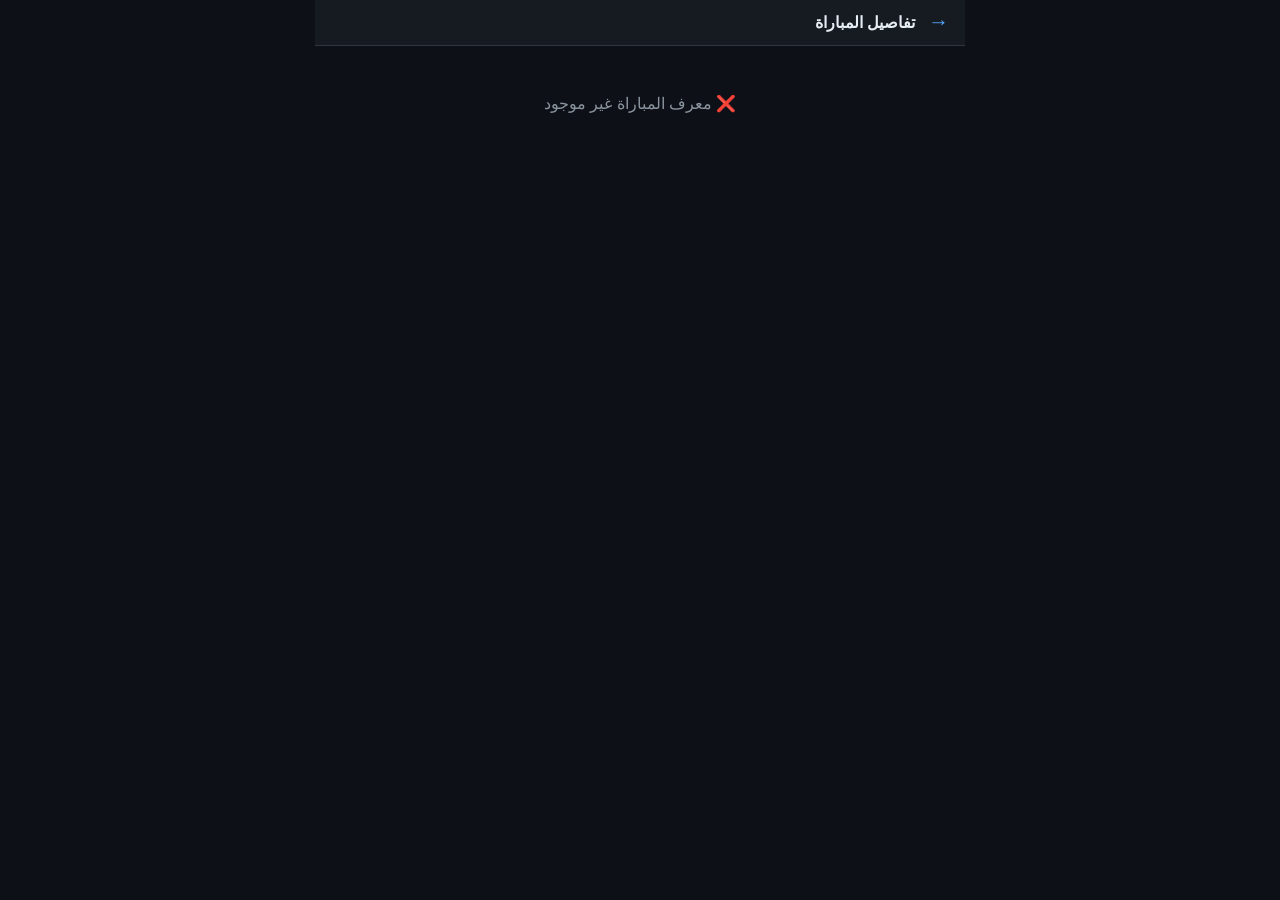
<file: match.html>
<!DOCTYPE html>
<html lang="ar" dir="rtl">
<head>
  <meta charset="UTF-8">
  <meta name="viewport" content="width=device-width, initial-scale=1.0, maximum-scale=1.0">
  <title>تفاصيل المباراة - Scorio</title>
  <style>
    *{margin:0;padding:0;box-sizing:border-box}
    :root{
      --bg:#0d1117;--bg2:#161b22;--bg3:#1f2a3e;--bg4:#0d1f33;
      --border:#30363d;--text:#e6edf3;--text2:#8b949e;
      --green:#4ade80;--red:#e63946;--blue:#58a6ff;--yellow:#f59e0b;
    }
    body{font-family:'Segoe UI','Cairo',sans-serif;background:var(--bg);color:var(--text);max-width:650px;margin:0 auto;padding-bottom:2rem}

    /* ── Header ── */
    .top-bar{position:sticky;top:0;background:var(--bg2);padding:.75rem 1rem;border-bottom:1px solid var(--border);display:flex;align-items:center;gap:.8rem;z-index:200}
    .back-btn{background:none;border:none;color:var(--blue);font-size:1.3rem;cursor:pointer;line-height:1}
    .top-bar h2{font-size:1rem;font-weight:800}

    /* ── Hero ── */
    .hero{background:var(--bg2);padding:.9rem 1rem 1rem;border-bottom:1px solid var(--border)}
    .hero-league{text-align:center;font-size:.72rem;color:var(--text2);margin-bottom:.6rem}
    .hero-venue{text-align:center;font-size:.68rem;color:var(--text2);margin-top:.55rem}
    .hero-teams{display:flex;align-items:flex-start;justify-content:space-between;gap:.5rem;margin:.6rem 0 0}
    .hero-team{flex:1;text-align:center}
    .hero-logo{width:54px;height:54px;object-fit:contain;margin-bottom:.35rem;display:block;margin-left:auto;margin-right:auto}
    .hero-name{font-weight:900;font-size:.88rem;line-height:1.25}
    .hero-center{text-align:center;min-width:90px}
    .hero-score{font-size:2.2rem;font-weight:900;letter-spacing:2px;line-height:1}
    .hero-score.live{color:var(--red)}
    .hero-shootout{font-size:.82rem;color:var(--text2);margin-top:.2rem}
    .hero-status{text-align:center;margin-top:.5rem;font-size:.72rem;color:var(--text2)}
    .live-pill{background:var(--red);color:#fff;padding:.18rem .55rem;border-radius:12px;font-size:.7rem;font-weight:700}
    .advances-bar{background:linear-gradient(135deg,#1a3a1a,#1f4a1f);border:1px solid #2d7a2d;border-radius:8px;padding:.45rem .9rem;margin:.7rem 0 0;text-align:center;font-size:.78rem;font-weight:700;color:var(--green)}

    /* ── Goal scorers under team logos ── */
    .hero-scorers{margin-top:.45rem;display:flex;flex-direction:column;gap:.18rem}
    .hero-scorer{font-size:.68rem;color:var(--text2);line-height:1.3}
    .hero-scorer .smin{color:var(--green);font-weight:800;margin-left:.3rem}
    .hero-scorer .og-tag{color:var(--red);font-size:.6rem}

    /* ── Tabs ── */
    .tabs{display:flex;background:var(--bg2);border-bottom:1px solid var(--border);position:sticky;top:80px;z-index:190}
    .tab{flex:1;padding:.65rem .3rem;text-align:center;background:none;border:none;color:var(--text2);font-weight:700;font-size:.82rem;cursor:pointer;border-bottom:2.5px solid transparent;font-family:inherit;transition:color .2s}
    .tab.active{color:var(--blue);border-bottom-color:var(--blue)}
    .tab-panel{display:none}
    .tab-panel.active{display:block}

    /* ── Event Filter Bar ── */
    .ev-filter-bar{display:flex;gap:.4rem;padding:.5rem .7rem;border-bottom:1px solid var(--border);background:var(--bg2);overflow-x:auto;scrollbar-width:none}
    .ev-filter-bar::-webkit-scrollbar{display:none}
    .ev-filter{flex-shrink:0;padding:.28rem .75rem;border-radius:16px;border:1px solid var(--border);background:none;color:var(--text2);font-size:.75rem;font-weight:700;cursor:pointer;white-space:nowrap;font-family:inherit;transition:all .15s}
    .ev-filter.active{background:var(--blue);border-color:var(--blue);color:#fff}

    /* ── Events timeline ── */
    .ev-timeline{position:relative}
    .ev-row{display:flex;align-items:flex-start;gap:.6rem;padding:.65rem .9rem;border-bottom:1px solid var(--border);transition:background .15s}
    .ev-row:last-child{border-bottom:none}
    .ev-min{min-width:46px;font-size:.75rem;font-weight:800;color:var(--text2);padding-top:.05rem;text-align:start}
    .ev-icon{font-size:1rem;flex-shrink:0;width:22px;text-align:center}
    .ev-body{flex:1}
    .ev-player{font-weight:700;font-size:.88rem}
    .ev-meta{display:flex;align-items:center;gap:.4rem;margin-top:.18rem;flex-wrap:wrap}
    .ev-team{font-size:.68rem;color:var(--text2)}
    .ev-badge{font-size:.62rem;font-weight:700;padding:.1rem .38rem;border-radius:4px}
    .badge-pk{background:rgba(88,166,255,.2);color:var(--blue)}
    .badge-og{background:rgba(230,57,70,.2);color:var(--red)}
    .ev-assist{font-size:.72rem;color:var(--text2)}
    .ev-sub-pair{flex:1;display:flex;flex-direction:column;gap:.1rem}
    .ev-sub-in{font-size:.85rem;font-weight:700;color:var(--green)}
    .ev-sub-out{font-size:.78rem;color:var(--text2)}
    .ev-jno{font-size:.65rem;color:var(--text2);margin-left:.3rem}
    .no-events{text-align:center;padding:1.5rem;color:var(--text2);font-size:.82rem}
    .sec-label{padding:.45rem .9rem;background:var(--bg3);font-size:.7rem;font-weight:700;color:var(--text2);letter-spacing:.5px;display:flex;justify-content:space-between;align-items:center}

    /* ── Lineup / Pitch ── */
    .fm-switcher{display:flex;gap:.5rem;padding:.65rem .8rem;border-bottom:1px solid var(--border);background:var(--bg2)}
    .fm-btn{flex:1;padding:.42rem;border-radius:8px;background:var(--bg3);border:1.5px solid var(--border);color:var(--text2);font-size:.78rem;font-weight:700;cursor:pointer;transition:all .2s;font-family:inherit}
    .fm-btn.active{background:var(--blue);border-color:var(--blue);color:#fff}
    .pitch-wrap{padding:.8rem}
    .pitch{
      background:#2e8b2e;border:2px solid rgba(255,255,255,.38);border-radius:8px;
      padding:14px 8px 18px;position:relative;overflow:hidden;
      display:flex;flex-direction:column;gap:10px;min-height:340px;
    }
    .pitch::before{content:'';position:absolute;inset:0;background:repeating-linear-gradient(180deg,rgba(0,0,0,.055) 0,rgba(0,0,0,.055) 38px,transparent 38px,transparent 76px);pointer-events:none}
    .p-line{position:absolute;left:8px;right:8px;top:50%;height:1px;background:rgba(255,255,255,.28);pointer-events:none}
    .p-circle{position:absolute;top:50%;left:50%;transform:translate(-50%,-50%);width:68px;height:68px;border:1.5px solid rgba(255,255,255,.28);border-radius:50%;pointer-events:none}
    .p-dot{position:absolute;top:50%;left:50%;transform:translate(-50%,-50%);width:5px;height:5px;background:rgba(255,255,255,.4);border-radius:50%;pointer-events:none}
    .p-box-t{position:absolute;top:0;left:50%;transform:translateX(-50%);width:55%;height:17%;border:1.5px solid rgba(255,255,255,.22);border-top:none;border-radius:0 0 4px 4px;pointer-events:none}
    .p-box-b{position:absolute;bottom:0;left:50%;transform:translateX(-50%);width:55%;height:17%;border:1.5px solid rgba(255,255,255,.22);border-bottom:none;border-radius:4px 4px 0 0;pointer-events:none}
    .pitch-row{display:flex;justify-content:space-evenly;align-items:center;position:relative;z-index:1;min-height:64px}
    .player-item{display:flex;flex-direction:column;align-items:center;gap:3px}
    .jersey-wrap{position:relative;display:flex;align-items:center;justify-content:center}
    .p-badge{position:absolute;top:-5px;right:-7px;width:15px;height:15px;border-radius:50%;font-size:8.5px;display:flex;align-items:center;justify-content:center;font-weight:900;border:1px solid var(--bg)}
    .badge-yc{background:var(--yellow);color:#000}
    .badge-rc{background:var(--red);color:#fff}
    .badge-sin{background:var(--green);color:#000}
    .badge-sout{background:var(--red);color:#fff}
    .player-tag{background:rgba(0,0,0,.68);color:#fff;font-size:9px;font-weight:700;padding:1px 5px;border-radius:3px;white-space:nowrap;max-width:64px;overflow:hidden;text-overflow:ellipsis;text-align:center}

    /* ── Subs ── */
    .sub-row{display:flex;align-items:center;gap:.5rem;padding:.55rem .9rem;border-bottom:1px solid var(--border)}
    .sub-min{min-width:44px;font-size:.75rem;font-weight:800;color:var(--blue);flex-shrink:0}
    .sub-pair{flex:1}
    .sub-in{display:flex;align-items:center;gap:.38rem;font-size:.82rem;color:var(--green);font-weight:700}
    .sub-out{display:flex;align-items:center;gap:.38rem;font-size:.78rem;color:var(--text2);margin-top:.12rem}
    .sub-jno{font-size:.68rem;color:var(--text2)}

    /* ── Stats ── */
    .stat-item{padding:.6rem .9rem;border-bottom:1px solid var(--border)}
    .stat-row{display:flex;justify-content:space-between;align-items:center;margin-bottom:.3rem}
    .stat-h,.stat-a{font-weight:800;width:44px;text-align:center;font-size:.9rem}
    .stat-n{flex:1;text-align:center;font-size:.72rem;color:var(--text2)}
    .bar{height:4px;background:var(--border);border-radius:2px;overflow:hidden;margin-bottom:2px}
    .bar-h{height:100%;background:var(--blue);float:right}
    .bar-a{height:100%;background:var(--red)}

    /* ── Breadcrumb ── */
    .breadcrumb{background:var(--bg2);padding:.42rem .9rem;border-bottom:1px solid var(--border);display:flex;align-items:center;gap:.35rem;flex-wrap:wrap;overflow-x:auto;scrollbar-width:none}
    .breadcrumb::-webkit-scrollbar{display:none}
    .bc-item{font-size:.7rem;color:var(--text2);white-space:nowrap}
    .bc-sep{font-size:.65rem;color:var(--border);flex-shrink:0}
    .bc-link{color:var(--blue);text-decoration:none;font-weight:700;font-size:.7rem;white-space:nowrap}
    .bc-link:active{opacity:.7}
    .bc-actions{display:flex;gap:.5rem;margin-right:auto}
    .bc-action-btn{font-size:.68rem;font-weight:700;color:var(--text2);background:var(--bg3);border:1px solid var(--border);border-radius:12px;padding:.18rem .55rem;cursor:pointer;text-decoration:none;font-family:inherit;white-space:nowrap}
    .bc-action-btn:active{background:var(--blue);color:#fff;border-color:var(--blue)}

    /* ── Loading ── */
    .loading{text-align:center;padding:3rem;color:var(--text2)}
    .spinner{width:40px;height:40px;border:3px solid var(--border);border-top-color:var(--blue);border-radius:50%;animation:spin .8s linear infinite;margin:0 auto 1rem}
    @keyframes spin{to{transform:rotate(360deg)}}
  </style>
</head>
<body>

<div class="top-bar">
  <button class="back-btn" onclick="history.back()">→</button>
  <h2 id="topBarTitle">تفاصيل المباراة</h2>
</div>

<div class="breadcrumb" id="breadcrumb" style="display:none"></div>

<div id="root"><div class="loading"><div class="spinner"></div>جارٍ التحميل...</div></div>

<script>
const WORKER = 'https://football-worker.mahdijadir38.workers.dev';

// FIX: جدول التحويل كثابت عام يُستخدم في كل مكان بدلاً من تعريفه داخل دوال
const ID_TO_CODE = {
  "2":"uefa.champions","3":"uefa.europa","9":"fra.1","10":"ger.1","11":"ger.2",
  "12":"ger.dfb_pokal","13":"ita.1","14":"ita.2","15":"esp.1","16":"esp.2",
  "17":"esp.copa_del_rey","18":"ita.coppa_italia","19":"ned.1","21":"usa.1",
  "23":"eng.1","24":"eng.2","25":"eng.3","26":"eng.4","27":"eng.5",
  "28":"eng.league_cup","29":"eng.fa","33":"aus.1","34":"aut.1","44":"sco.1",
  "45":"nir.1","46":"wal.1","48":"caf.nations","49":"caf.nations_qual",
  "67":"gre.1","71":"tur.1","73":"uefa.euro","74":"uefa.euroq","80":"arg.1",
  "81":"conmebol.sudamericana","82":"conmebol.libertadores","83":"conmebol.copa",
  "84":"afc.asian.cup","85":"fifa.worldq","86":"concacaf.gold","102":"fra.2",
  "105":"por.1","106":"por.2","107":"lva.1","108":"rou.1","109":"ltu.1",
  "110":"est.1","111":"fra.coupe_de_france","112":"rus.1","113":"irl.1",
  "114":"bel.1","115":"isl.1","116":"swe.1","117":"nor.1","118":"fin.1",
  "119":"den.1","120":"cze.1","121":"pol.1","122":"sui.1","123":"srb.1",
  "124":"cro.1","125":"bul.1","126":"hun.1","127":"ukr.1","128":"svn.1",
  "129":"svk.1","131":"mex.1","135":"bra.1","137":"chi.1","141":"col.1",
  "143":"bol.1","147":"ecu.1","150":"par.1","153":"per.1","156":"uru.1",
  "159":"ven.1","163":"jpn.1","166":"ind.1","167":"kor.1","171":"chn.1",
  "178":"tha.1","179":"mas.1","180":"idn.1",
  "181":"sau.1",  // FIX: كان ksa.1
  "182":"vie.1","186":"uae.1","190":"qat.1","194":"bhr.1","198":"omn.1",
  "202":"syr.1","206":"jor.1","210":"irq.1","214":"lbn.1","218":"kwt.1",
  "221":"can.1","222":"crc.1","223":"pan.1","224":"jam.1","225":"hon.1",
  "226":"slv.1","231":"mar.1","232":"tun.1","233":"alg.1","234":"egy.1",
  "235":"rsa.1","236":"nga.1","237":"ken.1","238":"gha.1","239":"tza.1",
  "240":"uga.1","606":"fifa.world","1975":"caf.champions","1976":"caf.confed",
  "2199":"afc.champions","2200":"afc.cup","2201":"concacaf.champions",
  "2202":"concacaf.league","2305":"uefa.nations","2310":"uefa.conference",
  "3904":"arg.2","3930":"irl.1","4003":"arg.3","4007":"bra.2",
  "8312":"chi.cup","8376":"chn.1","11088":"bra.3","23286":"can.1",
  "2329":"concacaf.nations","2350":"afc.champions.elite","2000":"conmebol.copa"
};

function resolveLeagueFromName(name) {
  if (!name) return '';
  const n = name.toLowerCase();
  if (n.includes('chinese super') || n.includes('china super')) return 'chn.1';
  if (n.includes('northern super') || n.includes('canadian premier') || (n.includes('canada') && n.includes('premier'))) return 'can.1';
  if (n.includes('série b') || n.includes('brazil serie b') || n.includes('brasileiro b')) return 'bra.2';
  if (n.includes('série c') || n.includes('brazil serie c') || n.includes('brasileiro c')) return 'bra.3';
  if (n.includes('brasileiro') || n.includes('brasileirão')) return 'bra.1';
  if (n.includes('segunda') && (n.includes('spain') || n.includes('laliga') || n.includes('españa'))) return 'esp.2';
  if (n.includes('serie b') && n.includes('ita')) return 'ita.2';
  if (n.includes('2. bundesliga')) return 'ger.2';
  if (n.includes('ligue 2')) return 'fra.2';
  if (n.includes('liga mx') || n.includes('mexican liga')) return 'mex.1';
  if (n.includes('copa libertadores')) return 'conmebol.libertadores';
  if (n.includes('sudamericana')) return 'conmebol.sudamericana';
  if (n.includes('copa america') || n.includes('conmebol copa')) return 'conmebol.copa';
  if (n.includes('afc champions') && n.includes('elite')) return 'afc.champions.elite';
  if (n.includes('afc champions')) return 'afc.champions';
  if (n.includes('asian cup')) return 'afc.asian.cup';
  if (n.includes('caf champions')) return 'caf.champions';
  if (n.includes('africa cup') || n.includes('afcon')) return 'caf.nations';
  if (n.includes('nations league') && n.includes('uefa')) return 'uefa.nations';
  if (n.includes('conference league')) return 'uefa.conference';
  if (n.includes('europa league')) return 'uefa.europa';
  if (n.includes('champions league')) return 'uefa.champions';
  if (n.includes('world cup qualifier')) return 'fifa.worldq';
  if (n.includes('world cup') || n.includes('fifa world')) return 'fifa.world';
  if (n.includes('saudi') || n.includes('roshn')) return 'sau.1';
  if (n.includes('uae') || n.includes('arabian gulf')) return 'uae.1';
  if (n.includes('qatar stars') || n.includes('qsl')) return 'qat.1';
  if (n.includes('egyptian premier')) return 'egy.1';
  if (n.includes('botola') || n.includes('moroccan')) return 'mar.1';
  if (n.includes('j1 league') || n.includes('j-league')) return 'jpn.1';
  if (n.includes('k league')) return 'kor.1';
  if (n.includes('thai league')) return 'tha.1';
  if (n.includes('indonesian') || n.includes('liga 1 indonesia')) return 'idn.1';
  if (n.includes('a-league') || n.includes('australia a-league')) return 'aus.1';
  if (n.includes('greek super')) return 'gre.1';
  if (n.includes('süper lig') || n.includes('super lig')) return 'tur.1';
  if (n.includes('scottish premier') || n.includes('spfl')) return 'sco.1';
  if (n.includes('eredivisie')) return 'ned.1';
  if (n.includes('premier league') || n.includes('english premier')) return 'eng.1';
  if (n.includes('la liga') || n.includes('laliga')) return 'esp.1';
  if (n.includes('bundesliga') && !n.includes('2.') && !n.includes('austria')) return 'ger.1';
  if (n.includes('serie a') && n.includes('ita')) return 'ita.1';
  if (n.includes('ligue 1') && n.includes('fr')) return 'fra.1';
  if (n.includes('mls') || n.includes('major league soccer')) return 'usa.1';
  if (n.includes('liga profesional') || n.includes('argentina liga')) return 'arg.1';
  return '';
}

/* ═══ تنسيق الوقت ═══════════════════════════════════════════════════════════ */
function formatTime(minute) {
  if (!minute) return '??';
  let clean = String(minute).replace(/[^0-9+]/g, '');
  if (clean.includes('+')) {
    const parts = clean.split('+');
    return `${parts[0]||'0'}+${parts[1]||'0'}`;
  }
  return clean || '??';
}

/* ═══ POSITION CATEGORY ═════════════════════════════════════════════ */
function posCat(abbr) {
  const b = (abbr || '').toUpperCase().split('-')[0].split(' ')[0];
  if (['G','GK'].includes(b)) return 'gk';
  if (['CB','CD','LCB','RCB','LB','RB','LWB','RWB','SW','DC','DL','DR','D'].includes(b)) return 'def';
  if (['ST','CF','FW','LW','RW','SS','FO','ATT','LF','RF','FWD'].includes(b)) return 'fwd';
  return 'mid';
}

/* ═══ JERSEY SVG ════════════════════════════════════════════════════ */
function shade(hex, p) {
  try {
    let c = hex.replace('#','');
    if (c.length===3) c=c.split('').map(x=>x+x).join('');
    const n=parseInt(c,16);
    const r=Math.min(255,Math.max(0,((n>>16)&255)+p));
    const g=Math.min(255,Math.max(0,((n>>8)&255)+p));
    const b=Math.min(255,Math.max(0,(n&255)+p));
    return '#'+[r,g,b].map(x=>x.toString(16).padStart(2,'0')).join('');
  } catch(e){return hex}
}
function jersey(num, isGK, color) {
  const fill  = isGK ? '#555' : color;
  const dark  = shade(fill, -28);
  const s     = String(num||'?');
  const fs    = s.length > 2 ? '8' : s.length > 1 ? '11' : '13';
  return `<svg viewBox="0 0 44 42" width="40" height="37" xmlns="http://www.w3.org/2000/svg">
    <path d="M8,3 L0,13 L8,17.5 L8,39 L36,39 L36,17.5 L44,13 L36,3 Q29,9 22,9 Q15,9 8,3 Z" fill="${fill}"/>
    <path d="M8,3 L8,17.5 L12,19.5 Q22,23 32,19.5 L36,17.5 L36,3 Q29,9 22,9 Q15,9 8,3 Z" fill="${dark}" opacity=".22"/>
    <path d="M15.5,4 Q22,11 28.5,4" fill="none" stroke="rgba(255,255,255,.3)" stroke-width="1.5"/>
    <text x="22" y="30" text-anchor="middle" fill="white" font-size="${fs}px" font-weight="900" font-family="Arial,sans-serif">${s}</text>
  </svg>`;
}

/* ═══ BUILD ROWS FOR PITCH ══════════════════════════════════════════ */
function buildRows(starters, formation) {
  const gks = starters.filter(p => posCat(p.position) === 'gk');
  const out  = starters.filter(p => posCat(p.position) !== 'gk');
  const nums = (formation||'').split('-').map(Number).filter(n=>n>0);
  if (nums.length && nums.reduce((a,b)=>a+b,0) === out.length) {
    const rows=[]; let i=0;
    nums.forEach(n=>{rows.push(out.slice(i,i+n));i+=n;});
    return [gks,...rows];
  }
  const def=out.filter(p=>posCat(p.position)==='def');
  const mid=out.filter(p=>posCat(p.position)==='mid');
  const fwd=out.filter(p=>posCat(p.position)==='fwd');
  return [gks,def,mid,fwd].filter(r=>r.length);
}

/* ═══ RENDER PITCH ══════════════════════════════════════════════════ */
function renderPitch(lineup, formation, color, cards) {
  const el = document.getElementById('pitch-players');
  if (!el) return;
  const yellowSet = new Set((cards||[]).filter(c=>c.type==='yellowCard').map(c=>c.player));
  const redSet    = new Set((cards||[]).filter(c=>c.type==='redCard'||c.type==='yellowRedCard').map(c=>c.player));
  const starters  = lineup.filter(p=>p.starter);
  const rows      = buildRows(starters, formation);
  el.innerHTML    = '';
  ;[...rows].reverse().forEach(row => {
    if (!row.length) return;
    const div = document.createElement('div');
    div.className = 'pitch-row';
    row.forEach(p => {
      const gk = posCat(p.position)==='gk';
      let badges = '';
      if (redSet.has(p.name))         badges += '<span class="p-badge badge-rc">🟥</span>';
      else if (yellowSet.has(p.name)) badges += '<span class="p-badge badge-yc">🟨</span>';
      if (p.subbedOut) badges += '<span class="p-badge badge-sout" style="left:-7px;right:auto">▼</span>';
      if (p.subbedIn)  badges += '<span class="p-badge badge-sin" style="left:-7px;right:auto">▲</span>';
      const tag = p.shortName || p.name.split(' ').slice(-1)[0] || p.name;
      div.innerHTML += `<div class="player-item">
        <div class="jersey-wrap">${jersey(p.jersey,gk,color)}${badges}</div>
        <div class="player-tag">${tag}</div>
      </div>`;
    });
    el.appendChild(div);
  });
}

/* ═══ RENDER BENCH & SUBS ═══════════════════════════════════════════ */
function renderSubs(subsEvents, lineup, elId) {
  const el = document.getElementById(elId);
  if (!el) return;

  const bench = (lineup || []).filter(p => p.starter === false);

  if (!bench.length && !subsEvents?.length) {
    el.innerHTML = '<div class="no-events">لا توجد قائمة للبدلاء</div>';
    return;
  }

  let html = '';

  const subMap = {};
  (subsEvents || []).forEach(s => {
    if (s.playerIn) {
      subMap[s.playerIn.toLowerCase().trim()] = s;
    }
  });

  bench.forEach(p => {
    const pName   = p.name || '—';
    const pJersey = p.jersey ? `${p.jersey}` : '';

    let subInfo = '';
    const normName = pName.toLowerCase().trim();
    let subEvent = subMap[normName];

    if (!subEvent) {
      const parts    = normName.split(' ');
      const lastName = parts[parts.length - 1];
      for (const key in subMap) {
        if (key.includes(lastName) || normName.includes(key.split(' ')[0])) {
          subEvent = subMap[key];
          break;
        }
      }
    }

    if (subEvent) {
      subInfo = `
        <div style="font-size:0.75rem;color:var(--text2);display:flex;align-items:center;gap:5px;margin-top:2px;">
          <span style="color:#81D6AC;font-weight:bold;">${subEvent.minute ? subEvent.minute.replace("'","")+"'" : ''}</span>
          <span style="color:#81D6AC;">▲</span>
          <span>خارج: ${subEvent.playerOut}</span>
        </div>`;
      // FIX: إزالة التقييمات العشوائية الوهمية (كانت Math.random())
    }

    html += `
    <div class="sub-row" style="display:flex;justify-content:space-between;align-items:center;padding:12px;border-bottom:1px solid var(--border);background:var(--bg2);">
      <div style="display:flex;align-items:center;gap:10px;"></div>
      <div style="display:flex;align-items:center;gap:12px;text-align:right;">
        <div style="display:flex;flex-direction:column;align-items:flex-end;">
          <div style="display:flex;align-items:center;gap:5px;">
            ${pJersey ? `<span>${pJersey}</span>` : ''}
            <span style="font-weight:bold;">${pName}</span>
          </div>
          ${subInfo}
        </div>
        <div style="width:36px;height:36px;border-radius:50%;background:#fff;overflow:hidden;display:flex;align-items:center;justify-content:center;border:1px solid #eee;">
          <img src="https://a.espncdn.com/i/headshots/soccer/players/full/default.png" style="width:100%;height:auto;" onerror="this.style.display='none'">
        </div>
      </div>
    </div>`;
  });

  const renderedInNames = bench.map(b => b.name.toLowerCase().trim());
  (subsEvents || []).forEach(s => {
    if (s.playerIn && !renderedInNames.some(name => name.includes(s.playerIn.toLowerCase().trim().split(' ')[0]))) {
      html += `
      <div class="sub-row" style="display:flex;justify-content:space-between;align-items:center;padding:12px;border-bottom:1px solid var(--border);background:var(--bg2);">
        <div style="display:flex;align-items:center;gap:10px;"></div>
        <div style="display:flex;align-items:center;gap:12px;text-align:right;">
          <div style="display:flex;flex-direction:column;align-items:flex-end;">
            <div style="display:flex;align-items:center;gap:5px;">
              ${s.jerseyIn ? `<span>${s.jerseyIn}</span>` : ''}
              <span style="font-weight:bold;">${s.playerIn}</span>
            </div>
            <div style="font-size:0.75rem;color:var(--text2);display:flex;align-items:center;gap:5px;margin-top:2px;">
              <span style="color:#81D6AC;font-weight:bold;">${s.minute ? s.minute.replace("'","")+"'" : ''}</span>
              <span style="color:#81D6AC;">▲</span>
              <span>خارج: ${s.playerOut}</span>
            </div>
          </div>
          <div style="width:36px;height:36px;border-radius:50%;background:#fff;overflow:hidden;display:flex;align-items:center;justify-content:center;border:1px solid #eee;">
            <img src="https://a.espncdn.com/i/headshots/soccer/players/full/default.png" style="width:100%;height:auto;">
          </div>
        </div>
      </div>`;
    }
  });

  el.innerHTML = html;
}

/* ═══ GOAL TYPE BADGE ═══════════════════════════════════════════════ */
function goalBadge(type) {
  if (type === 'penalty') return '<span class="ev-badge badge-pk">ر.جزاء</span>';
  if (type === 'ownGoal') return '<span class="ev-badge badge-og">هدف عكسي</span>';
  return '';
}

/* ═══ GOAL SCORER LINE (under team logo) ════════════════════════════ */
function scorerLine(g) {
  const ogTag  = g.type === 'ownGoal'  ? ' <span class="og-tag">(هدف عكسي)</span>' : '';
  const penTag = g.type === 'penalty'  ? ' <span class="og-tag">(ر.ج)</span>'      : '';
  return `<div class="hero-scorer">
    ⚽ ${g.player||''}${ogTag}${penTag}<span class="smin">${formatTime(g.minute)}'</span>
  </div>`;
}

/* ═══ GLOBAL STATE ════════════════════════════════════════════════════ */
let G = null;
let evFilter = 'all';

function showTeam(side) {
  if (!G) return;
  const isHome = side === 'home';
  document.getElementById('btn-home').classList.toggle('active', isHome);
  document.getElementById('btn-away').classList.toggle('active', !isHome);
  renderPitch(
    isHome ? G.homeLineup : G.awayLineup,
    isHome ? G.homeFormation : G.awayFormation,
    isHome ? '#3b82f6' : '#ef4444',
    G.cards
  );
  renderSubs(isHome ? G.homeSubs : G.awaySubs, isHome ? G.homeLineup : G.awayLineup, 'subs-list');
}

function switchTab(id, btn) {
  document.querySelectorAll('.tab-panel').forEach(p=>p.classList.remove('active'));
  document.querySelectorAll('.tab').forEach(t=>t.classList.remove('active'));
  document.getElementById('panel-'+id).classList.add('active');
  btn.classList.add('active');
}

function setEvFilter(f, btn) {
  evFilter = f;
  document.querySelectorAll('.ev-filter').forEach(b => b.classList.remove('active'));
  btn.classList.add('active');
  renderTimeline();
}

/* ═══ COMBINED EVENTS TIMELINE ═══════════════════════════════════════ */
function renderTimeline() {
  const el = document.getElementById('ev-timeline');
  if (!el || !G) return;

  const goals = (G.goals||[]).map(g => ({ ...g, _type: 'goal' }));
  const cards = (G.cards||[]).map(c => ({ ...c, _type: 'card' }));
  const subs  = (G.subs ||[]).map(s => ({ ...s, _type: 'sub' }));

  let events = [];
  if (evFilter === 'all')   events = [...goals, ...cards, ...subs];
  if (evFilter === 'goals') events = goals;
  if (evFilter === 'cards') events = cards;
  if (evFilter === 'subs')  events = subs;

  events.sort((a,b) => (parseInt(a.minute)||0) - (parseInt(b.minute)||0));

  if (!events.length) {
    el.innerHTML = '<div class="no-events">لا توجد أحداث</div>';
    return;
  }

  el.innerHTML = events.map(ev => {
    if (ev._type === 'goal') {
      return `<div class="ev-row">
        <span class="ev-min">${formatTime(ev.minute)}'</span>
        <span class="ev-icon">⚽</span>
        <div class="ev-body">
          <div class="ev-player">${ev.player||'—'}</div>
          <div class="ev-meta">
            <span class="ev-team">${ev.team||''}</span>
            ${goalBadge(ev.type)}
            ${ev.assist ? `<span class="ev-assist">🅰️ ${ev.assist}</span>` : ''}
          </div>
        </div>
      </div>`;
    }
    if (ev._type === 'card') {
      const icon = ev.type === 'redCard' ? '🟥' : ev.type === 'yellowRedCard' ? '🟥🟨' : '🟨';
      return `<div class="ev-row">
        <span class="ev-min">${formatTime(ev.minute)}'</span>
        <span class="ev-icon">${icon}</span>
        <div class="ev-body">
          <div class="ev-player">${ev.player||'—'}</div>
          <div class="ev-meta"><span class="ev-team">${ev.team||''}</span></div>
        </div>
      </div>`;
    }
    if (ev._type === 'sub') {
      return `<div class="ev-row">
        <span class="ev-min">${formatTime(ev.minute)}'</span>
        <span class="ev-icon">🔄</span>
        <div class="ev-sub-pair">
          <div class="ev-sub-in">▲ <span class="ev-jno">#${ev.jerseyIn||'?'}</span> ${ev.playerIn||'—'}</div>
          <div class="ev-sub-out">▼ <span class="ev-jno">#${ev.jerseyOut||'?'}</span> ${ev.playerOut||'—'}</div>
          ${ev.team ? `<div style="font-size:.65rem;color:var(--text2);margin-top:.1rem">${ev.team}</div>` : ''}
        </div>
      </div>`;
    }
    return '';
  }).join('');
}

/* ═══ MAIN LOAD ══════════════════════════════════════════════════════ */
async function loadMatch() {
  const p = new URLSearchParams(location.search);
  const id = p.get('id'), lg = p.get('league') || '';
  if (!id) { document.getElementById('root').innerHTML='<div class="loading">❌ معرف المباراة غير موجود</div>'; return; }
  try {
    const res  = await fetch(`${WORKER}/api/summary?matchId=${id}&league=${lg}`);
    const data = await res.json();
    if (!data || data.error) throw new Error(data?.error || 'فشل التحميل');
    G = data;
    render(data);
  } catch(e) {
    console.error(e);
    document.getElementById('root').innerHTML = `<div class="loading">❌ ${e.message}</div>`;
  }
}

/* ═══ RENDER ══════════════════════════════════════════════════════════ */
function render(d) {
  const isLive = d.status === 'in';
  const isPre  = d.status === 'pre';

  const scoreHtml = isPre
    ? `<span style="font-size:1rem;color:var(--text2)">vs</span>`
    : `<div class="hero-score${isLive?' live':''}">${d.homeScore??0} - ${d.awayScore??0}</div>`;

  const shootoutHtml = (d.homeShootout != null && d.awayShootout != null)
    ? `<div class="hero-shootout">(${d.homeShootout} - ${d.awayShootout} ر.ت)</div>` : '';

  const isHalfTime = d.isHalfTime || (isLive && (
    (d.statusText||'').toLowerCase().includes('half') ||
    (d.statusText||'').toLowerCase().includes('ht')
  ));

  const statusHtml = isPre
    ? '⏱️ لم تبدأ'
    : isHalfTime
      ? `<span class="live-pill" style="background:var(--yellow);color:#000">⏸️ استراحة</span>`
      : isLive
        ? `<span class="live-pill">🔴 ${d.minute||'LIVE'}</span>`
        : `✅ ${d.statusText||'انتهت'}`;

  const advancesHtml = d.advancesNote
    ? `<div class="advances-bar">🏆 ${d.advancesNote}</div>` : '';

  // FIX: تحديد كود الدوري بشكل صحيح لروابط الترتيب والهدافين
  // الأولوية: d.league من API (رمز نصي مثل "eng.1") ← تحويل رقمي ← اسم الدوري
  let lgForLinks = '';

  // 1. إذا أرجع الـ Worker رمز نصي صحيح مثل "eng.1" نستخدمه مباشرة
  if (d.league && isNaN(d.league) && d.league.includes('.') && !d.league.includes(' ')) {
    lgForLinks = d.league;
  }
  // 2. تحويل معرّف رقمي (من URL أو من leagueId)
  else {
    const urlLeague = new URLSearchParams(window.location.search).get('league');
    const numId = (!isNaN(urlLeague) ? urlLeague : null) || d.leagueId || d.league;
    if (numId && !isNaN(numId) && ID_TO_CODE[numId]) {
      lgForLinks = ID_TO_CODE[numId];
    }
    // 3. من اسم الدوري كاحتياطي
    else {
      const n = (d.leagueName || '').toLowerCase();
      if (n.includes('premier league') || n.includes('england')) lgForLinks = 'eng.1';
      else if (n.includes('championship'))  lgForLinks = 'eng.2';
      else if (n.includes('league one'))    lgForLinks = 'eng.3';
      else if (n.includes('league two'))    lgForLinks = 'eng.4';
      else if (n.includes('la liga') || n.includes('laliga') || n.includes('spain')) lgForLinks = 'esp.1';
      else if (n.includes('bundesliga') || n.includes('germany')) lgForLinks = 'ger.1';
      else if (n.includes('serie a') || n.includes('italy'))  lgForLinks = 'ita.1';
      else if (n.includes('ligue 1') || n.includes('france')) lgForLinks = 'fra.1';
      else if (n.includes('champions league') || n.includes('ucl')) lgForLinks = 'uefa.champions';
      else if (n.includes('europa league')) lgForLinks = 'uefa.europa';
      else if (n.includes('conference'))    lgForLinks = 'uefa.conference';
      else if (n.includes('world cup'))     lgForLinks = 'fifa.world';  // FIX: كان مكرراً مرتين
      else if (n.includes('copa america') || n.includes('conmebol')) lgForLinks = 'conmebol.copa'; // FIX: كان conmebol.america (خاطئ)
      else if (n.includes('nations league')) lgForLinks = 'uefa.nations';
      else if (n.includes('euro'))     lgForLinks = 'uefa.euro';
      else if (n.includes('africa') || n.includes('caf'))   lgForLinks = 'caf.nations';
      else if (n.includes('asian cup'))  lgForLinks = 'afc.asian.cup';
      else if (n.includes('saudi') || n.includes('ksa'))   lgForLinks = 'sau.1'; // FIX: كان ksa.1
      else if (n.includes('eredivisie') || n.includes('dutch')) lgForLinks = 'ned.1';
      else if (n.includes('primeira') || n.includes('portugal')) lgForLinks = 'por.1';
      else if (n.includes('scot') || n.includes('premiership')) lgForLinks = 'sco.1';
      else if (n.includes('qatar'))    lgForLinks = 'qat.1';
      else if (n.includes('egypt'))    lgForLinks = 'egy.1';
      else if (n.includes('morocco'))  lgForLinks = 'mar.1';
      else if (n.includes('uae'))      lgForLinks = 'uae.1';
      else if (n.includes('iraq'))     lgForLinks = 'irq.1';
      else if (n.includes('algeria'))  lgForLinks = 'alg.1';
      else if (n.includes('tunisia'))  lgForLinks = 'tun.1';
      else if (n.includes('mls') || n.includes('major league')) lgForLinks = 'usa.1';
      else if (n.includes('brasileiro') || n.includes('brazil')) lgForLinks = 'bra.1';
      else if (n.includes('argentin'))  lgForLinks = 'arg.1';
      else if (n.includes('turk') || n.includes('super lig')) lgForLinks = 'tur.1';
      else if (n.includes('pro league') || n.includes('belgium')) lgForLinks = 'bel.1';
      else {
        // fallback: نستخرج الكود من اسم الدوري
        const resolved = resolveLeagueFromName(d.leagueNameOnly || d.leagueName || '');
        lgForLinks = resolved || (d.league && !d.league.includes(' ') ? d.league : '');
      }
    }
  }
  // تحقق أخير: إذا lgForLinks لا يزال رقماً → حوّله
  if (lgForLinks && !isNaN(lgForLinks) && ID_TO_CODE[lgForLinks]) {
    lgForLinks = ID_TO_CODE[lgForLinks];
  }

  const quickAccessHtml = `
    <div class="league-quick-access" style="padding:10px 15px;display:flex;gap:10px;background:var(--bg2);border-bottom:1px solid var(--border);overflow-x:auto;">
      <a href="league.html?league=${encodeURIComponent(lgForLinks)}&leagueName=${encodeURIComponent(d.leagueNameOnly||'')}&tab=standings" style="background:var(--bg3);border:1px solid var(--border);border-radius:20px;padding:5px 12px;color:var(--text);text-decoration:none;font-size:0.8rem;font-weight:bold;white-space:nowrap;display:flex;align-items:center;gap:5px;">
        <span>🏆</span> الترتيب
      </a>
      <a href="league.html?league=${encodeURIComponent(lgForLinks)}&tab=scorers" style="background:var(--bg3);border:1px solid var(--border);border-radius:20px;padding:5px 12px;color:var(--text);text-decoration:none;font-size:0.8rem;font-weight:bold;white-space:nowrap;display:flex;align-items:center;gap:5px;">
        <span>⚽</span> الهدافين
      </a>
      <a href="league.html?league=${encodeURIComponent(lgForLinks)}&tab=matches" style="background:var(--bg3);border:1px solid var(--border);border-radius:20px;padding:5px 12px;color:var(--text);text-decoration:none;font-size:0.8rem;font-weight:bold;white-space:nowrap;display:flex;align-items:center;gap:5px;">
        <span>📅</span> المباريات
      </a>
    </div>`;

  const venueHtml = d.venue
    ? `<div class="hero-venue">🏟️ ${d.venue}</div>` : '';

  let fixedLeagueName = d.leagueName || '';
  if (fixedLeagueName.toLowerCase().includes('austri') && fixedLeagueName.includes('🇩🇪')) {
    fixedLeagueName = fixedLeagueName.replace('🇩🇪', '🇦🇹');
  }
  const leagueDisplay = [fixedLeagueName, d.leagueGroup].filter(Boolean).join(' · ');

  const allGoals   = d.goals || [];
  const homeGoals  = allGoals.filter(g => g.team === d.homeTeam);
  const awayGoals  = allGoals.filter(g => g.team === d.awayTeam);

  const homeScorersHtml = homeGoals.length
    ? `<div class="hero-scorers">${homeGoals.map(scorerLine).join('')}</div>` : '';
  const awayScorersHtml = awayGoals.length
    ? `<div class="hero-scorers">${awayGoals.map(scorerLine).join('')}</div>` : '';

  const fmHome = d.homeFormation ? ` (${d.homeFormation})` : '';
  const fmAway = d.awayFormation ? ` (${d.awayFormation})` : '';

  const statsHtml = (d.homeStats||[]).length
    ? d.homeStats.map((s,i) => {
        const as = d.awayStats?.[i];
        const hv = parseFloat(s.value)||0, av = parseFloat(as?.value)||0;
        const tot = hv+av||1, hp = Math.round(hv/tot*100);
        return `<div class="stat-item">
          <div class="stat-row">
            <span class="stat-h">${s.value}</span>
            <span class="stat-n">${s.name}</span>
            <span class="stat-a">${as?.value||'-'}</span>
          </div>
          <div class="bar"><div class="bar-h" style="width:${hp}%"></div></div>
          <div class="bar"><div class="bar-a" style="width:${100-hp}%"></div></div>
        </div>`;
      }).join('')
    : '<div class="no-events">لا توجد إحصائيات</div>';

  const bcEl        = document.getElementById('breadcrumb');
  const leagueShort = d.leagueNameOnly || d.leagueName || lgForLinks || 'البطولة';
  bcEl.innerHTML = `
    <a class="bc-link" href="index.html">⚽ المباريات</a>
    <span class="bc-sep">›</span>
    <a class="bc-link" href="league.html?league=${encodeURIComponent(lgForLinks)}">${leagueShort}</a>
    <span class="bc-sep">›</span>
    <span class="bc-item">${d.homeTeam} vs ${d.awayTeam}</span>
    <div class="bc-actions">
      <a class="bc-action-btn" href="league.html?league=${encodeURIComponent(lgForLinks)}&tab=standings">🏆 الترتيب</a>
      <a class="bc-action-btn" href="league.html?league=${encodeURIComponent(lgForLinks)}&tab=scorers">⚽ الهدافون</a>
    </div>`;
  bcEl.style.display = 'flex';

  document.getElementById('root').innerHTML = `
    ${quickAccessHtml}
    <div class="hero">
      <div class="hero-league">
        <a href="league.html?league=${encodeURIComponent(lgForLinks)}" style="color:var(--text2);text-decoration:none;display:flex;align-items:center;justify-content:center;gap:5px;">
          <span>${leagueDisplay||''}</span><span style="font-size:10px;">🏆</span>
        </a>
      </div>
      <div class="hero-teams">
        <div class="hero-team">
          ${d.homeLogo ? `<img class="hero-logo" src="${d.homeLogo}" onerror="this.style.display='none'">` : '<div style="height:54px"></div>'}
          <div class="hero-name">${d.homeTeam}</div>
          ${homeScorersHtml}
        </div>
        <div class="hero-center">
          ${scoreHtml}
          ${shootoutHtml}
          <div class="hero-status">${statusHtml}</div>
        </div>
        <div class="hero-team">
          ${d.awayLogo ? `<img class="hero-logo" src="${d.awayLogo}" onerror="this.style.display='none'">` : '<div style="height:54px"></div>'}
          <div class="hero-name">${d.awayTeam}</div>
          ${awayScorersHtml}
        </div>
      </div>
      ${venueHtml}
      ${advancesHtml}
    </div>

    <div class="tabs">
      <button class="tab active" onclick="switchTab('events',this)">📋 الأحداث</button>
      <button class="tab" onclick="switchTab('lineup',this)">👕 التشكيلة</button>
      <button class="tab" onclick="switchTab('stats',this)">📊 إحصائيات</button>
    </div>

    <div class="tab-panel active" id="panel-events">
      <div class="ev-filter-bar">
        <button class="ev-filter active" onclick="setEvFilter('all',this)">📋 الكل</button>
        <button class="ev-filter" onclick="setEvFilter('goals',this)">⚽ الأهداف</button>
        <button class="ev-filter" onclick="setEvFilter('cards',this)">🟨 البطاقات</button>
        <button class="ev-filter" onclick="setEvFilter('subs',this)">🔄 التبديلات</button>
      </div>
      <div class="ev-timeline" id="ev-timeline"></div>
    </div>

    <div class="tab-panel" id="panel-lineup">
      <div class="fm-switcher">
        <button class="fm-btn active" id="btn-home" onclick="showTeam('home')">
          🔵 ${d.homeTeam}${fmHome}
        </button>
        <button class="fm-btn" id="btn-away" onclick="showTeam('away')">
          🔴 ${d.awayTeam}${fmAway}
        </button>
      </div>
      <div class="pitch-wrap">
        <div class="pitch">
          <div class="p-box-t"></div>
          <div class="p-line"></div>
          <div class="p-circle"></div>
          <div class="p-dot"></div>
          <div class="p-box-b"></div>
          <div id="pitch-players" style="display:flex;flex-direction:column;gap:10px;position:relative;z-index:1;flex:1"></div>
        </div>
      </div>
      <div class="subs-section">
        <div class="sec-label"><span>🔄 التبديلات</span></div>
        <div id="subs-list"></div>
      </div>
    </div>

    <div class="tab-panel" id="panel-stats">
      <div class="sec-label" style="display:flex;justify-content:space-between">
        <span style="color:var(--blue)">${d.homeTeam}</span>
        <span></span>
        <span style="color:var(--red)">${d.awayTeam}</span>
      </div>
      ${statsHtml}
    </div>
  `;

  requestAnimationFrame(() => {
    renderTimeline();
    showTeam('home');
  });
}

// ═══ START ══════════════════════════════════════════════════════════
document.addEventListener("DOMContentLoaded", loadMatch);
</script>
</body>
</html>
</file>
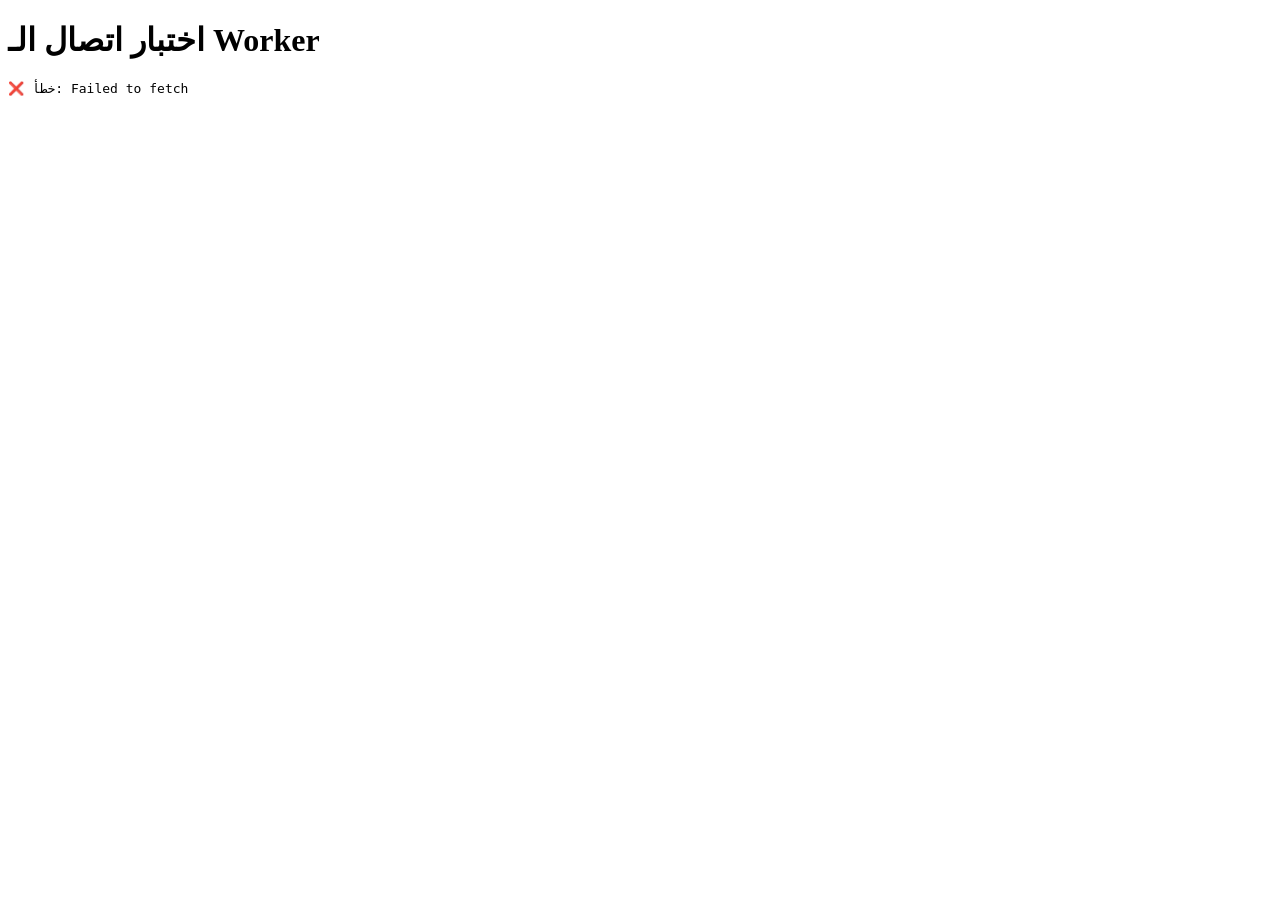
<file: test.html>
<!DOCTYPE html>
<html>
<head>
  <title>اختبار الـ API</title>
  <meta charset="UTF-8">
</head>
<body>
  <h1>اختبار اتصال الـ Worker</h1>
  <pre id="output">جاري التحميل...</pre>
  
  <script>
    const WORKER_URL = 'https://football-worker.mahdijadir38.workers.dev';
    
    async function testAPI() {
      const output = document.getElementById('output');
      output.textContent = 'جاري جلب البيانات...\n';
      
      try {
        // جلب مباريات اليوم
        const response = await fetch(`${WORKER_URL}/api/matches?date=20260612`);
        const data = await response.json();
        
        output.textContent = '✅ تم جلب البيانات بنجاح!\n\n';
        output.textContent += `عدد المباريات: ${data.matches?.length || 0}\n\n`;
        output.textContent += 'أول 3 مباريات:\n';
        output.textContent += '='.repeat(50) + '\n';
        
        if (data.matches && data.matches.length > 0) {
          for (let i = 0; i < Math.min(3, data.matches.length); i++) {
            const m = data.matches[i];
            output.textContent += `\nالمباراة ${i+1}:\n`;
            output.textContent += `  ID: ${m.id}\n`;
            output.textContent += `  League: ${m.league}\n`;
            output.textContent += `  League Name: ${m.leagueName}\n`;
            output.textContent += `  Home: ${m.homeTeam} (${m.homeScore})\n`;
            output.textContent += `  Away: ${m.awayTeam} (${m.awayScore})\n`;
            output.textContent += `  Status: ${m.status}\n`;
            output.textContent += '-'.repeat(30) + '\n';
          }
        } else {
          output.textContent += 'لا توجد مباريات في هذا اليوم\n';
        }
        
      } catch (error) {
        output.textContent = `❌ خطأ: ${error.message}`;
      }
    }
    
    testAPI();
  </script>
</body>
</html>
</file>
